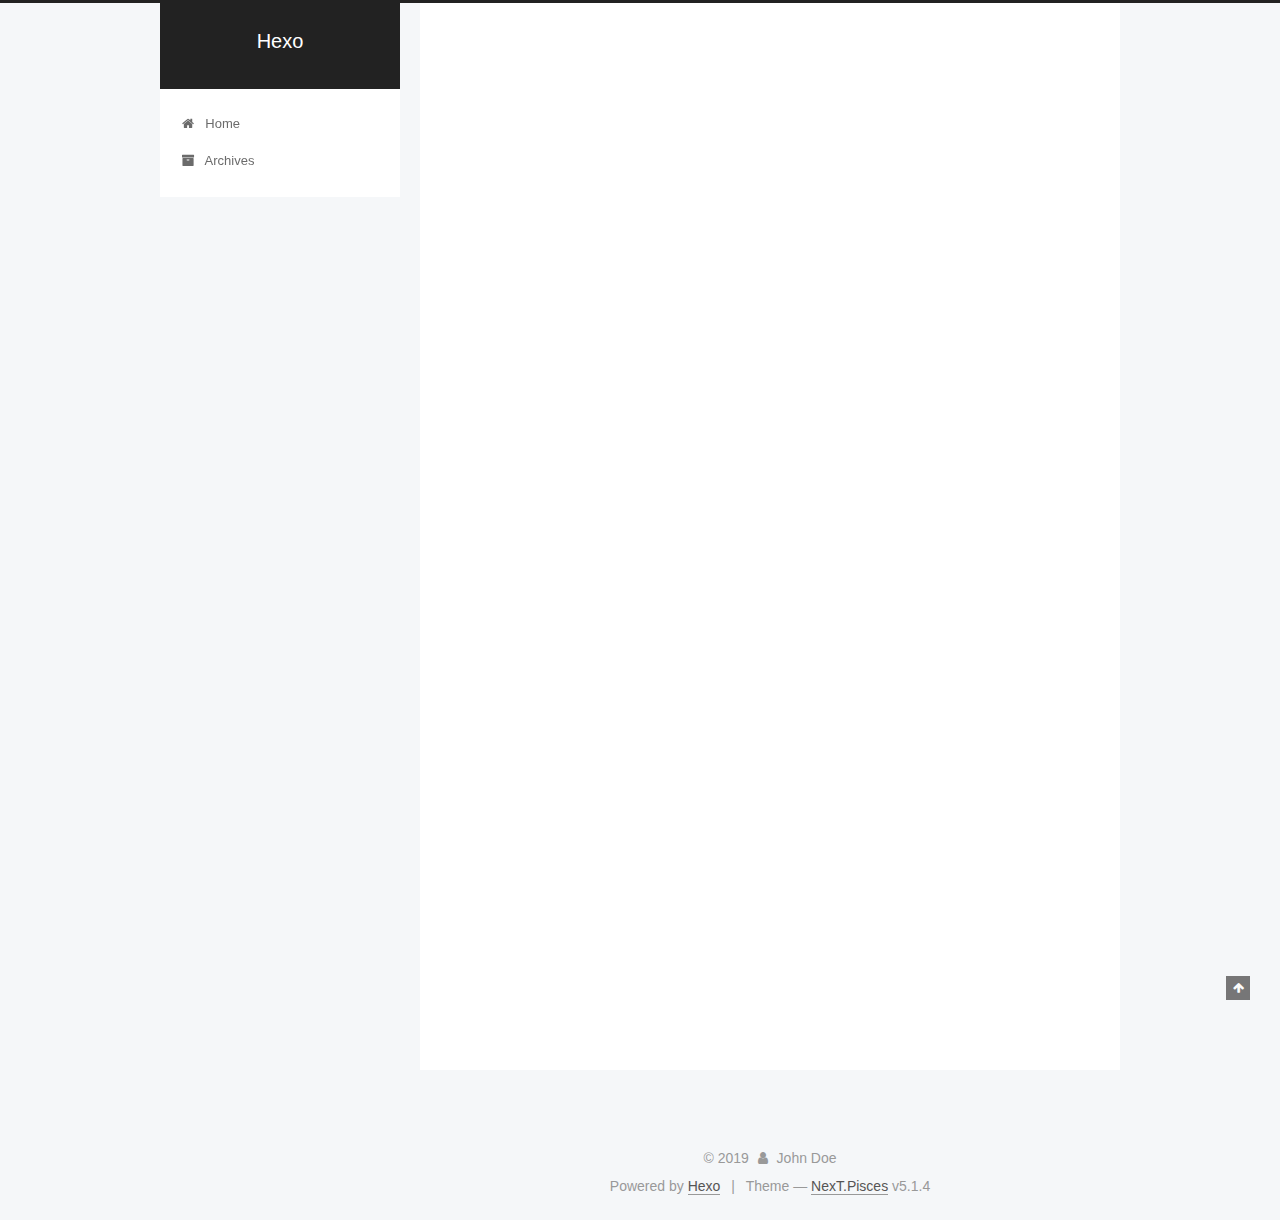
<file: index.html>
<!DOCTYPE html>



  


<html class="theme-next pisces use-motion" lang="en">
<head><meta name="generator" content="Hexo 3.9.0">
  <meta charset="UTF-8">
<meta http-equiv="X-UA-Compatible" content="IE=edge">
<meta name="viewport" content="width=device-width, initial-scale=1, maximum-scale=1">
<meta name="theme-color" content="#222">









<meta http-equiv="Cache-Control" content="no-transform">
<meta http-equiv="Cache-Control" content="no-siteapp">
















  
  
  <link href="/lib/fancybox/source/jquery.fancybox.css?v=2.1.5" rel="stylesheet" type="text/css">







<link href="/lib/font-awesome/css/font-awesome.min.css?v=4.6.2" rel="stylesheet" type="text/css">

<link href="/css/main.css?v=5.1.4" rel="stylesheet" type="text/css">


  <link rel="apple-touch-icon" sizes="180x180" href="/images/apple-touch-icon-next.png?v=5.1.4">


  <link rel="icon" type="image/png" sizes="32x32" href="/images/favicon-32x32-next.png?v=5.1.4">


  <link rel="icon" type="image/png" sizes="16x16" href="/images/favicon-16x16-next.png?v=5.1.4">


  <link rel="mask-icon" href="/images/logo.svg?v=5.1.4" color="#222">





  <meta name="keywords" content="Hexo, NexT">










<meta property="og:type" content="website">
<meta property="og:title" content="Hexo">
<meta property="og:url" content="http://yoursite.com/index.html">
<meta property="og:site_name" content="Hexo">
<meta property="og:locale" content="en">
<meta name="twitter:card" content="summary">
<meta name="twitter:title" content="Hexo">



<script type="text/javascript" id="hexo.configurations">
  var NexT = window.NexT || {};
  var CONFIG = {
    root: '/',
    scheme: 'Pisces',
    version: '5.1.4',
    sidebar: {"position":"left","display":"post","offset":12,"b2t":false,"scrollpercent":false,"onmobile":false},
    fancybox: true,
    tabs: true,
    motion: {"enable":true,"async":false,"transition":{"post_block":"fadeIn","post_header":"slideDownIn","post_body":"slideDownIn","coll_header":"slideLeftIn","sidebar":"slideUpIn"}},
    duoshuo: {
      userId: '0',
      author: 'Author'
    },
    algolia: {
      applicationID: '',
      apiKey: '',
      indexName: '',
      hits: {"per_page":10},
      labels: {"input_placeholder":"Search for Posts","hits_empty":"We didn't find any results for the search: ${query}","hits_stats":"${hits} results found in ${time} ms"}
    }
  };
</script>



  <link rel="canonical" href="http://yoursite.com/">





  <title>Hexo</title>
  








</head>

<body itemscope itemtype="http://schema.org/WebPage" lang="en">

  
  
    
  

  <div class="container sidebar-position-left 
  page-home">
    <div class="headband"></div>

    <header id="header" class="header" itemscope itemtype="http://schema.org/WPHeader">
      <div class="header-inner"><div class="site-brand-wrapper">
  <div class="site-meta ">
    

    <div class="custom-logo-site-title">
      <a href="/" class="brand" rel="start">
        <span class="logo-line-before"><i></i></span>
        <span class="site-title">Hexo</span>
        <span class="logo-line-after"><i></i></span>
      </a>
    </div>
      
        <p class="site-subtitle"></p>
      
  </div>

  <div class="site-nav-toggle">
    <button>
      <span class="btn-bar"></span>
      <span class="btn-bar"></span>
      <span class="btn-bar"></span>
    </button>
  </div>
</div>

<nav class="site-nav">
  

  
    <ul id="menu" class="menu">
      
        
        <li class="menu-item menu-item-home">
          <a href="/" rel="section">
            
              <i class="menu-item-icon fa fa-fw fa-home"></i> <br>
            
            Home
          </a>
        </li>
      
        
        <li class="menu-item menu-item-archives">
          <a href="/archives/" rel="section">
            
              <i class="menu-item-icon fa fa-fw fa-archive"></i> <br>
            
            Archives
          </a>
        </li>
      

      
    </ul>
  

  
</nav>



 </div>
    </header>

    <main id="main" class="main">
      <div class="main-inner">
        <div class="content-wrap">
          <div id="content" class="content">
            
  <section id="posts" class="posts-expand">
    
      

  

  
  
  

  <article class="post post-type-normal" itemscope itemtype="http://schema.org/Article">
  
  
  
  <div class="post-block">
    <link itemprop="mainEntityOfPage" href="http://yoursite.com/2019/08/12/hello-world/">

    <span hidden itemprop="author" itemscope itemtype="http://schema.org/Person">
      <meta itemprop="name" content="John Doe">
      <meta itemprop="description" content>
      <meta itemprop="image" content="/images/avatar.gif">
    </span>

    <span hidden itemprop="publisher" itemscope itemtype="http://schema.org/Organization">
      <meta itemprop="name" content="Hexo">
    </span>

    
      <header class="post-header">

        
        
          <h1 class="post-title" itemprop="name headline">
                
                <a class="post-title-link" href="/2019/08/12/hello-world/" itemprop="url">Hello World</a></h1>
        

        <div class="post-meta">
          <span class="post-time">
            
              <span class="post-meta-item-icon">
                <i class="fa fa-calendar-o"></i>
              </span>
              
                <span class="post-meta-item-text">Posted on</span>
              
              <time title="Post created" itemprop="dateCreated datePublished" datetime="2019-08-12T00:41:20+08:00">
                2019-08-12
              </time>
            

            

            
          </span>

          

          
            
          

          
          

          

          

          

        </div>
      </header>
    

    
    
    
    <div class="post-body" itemprop="articleBody">

      
      

      
        
          
            <p>Welcome to <a href="https://hexo.io/" target="_blank" rel="noopener">Hexo</a>! This is your very first post. Check <a href="https://hexo.io/docs/" target="_blank" rel="noopener">documentation</a> for more info. If you get any problems when using Hexo, you can find the answer in <a href="https://hexo.io/docs/troubleshooting.html" target="_blank" rel="noopener">troubleshooting</a> or you can ask me on <a href="https://github.com/hexojs/hexo/issues" target="_blank" rel="noopener">GitHub</a>.</p>
<h2 id="Quick-Start"><a href="#Quick-Start" class="headerlink" title="Quick Start"></a>Quick Start</h2><h3 id="Create-a-new-post"><a href="#Create-a-new-post" class="headerlink" title="Create a new post"></a>Create a new post</h3><figure class="highlight bash"><table><tr><td class="gutter"><pre><span class="line">1</span><br></pre></td><td class="code"><pre><span class="line">$ hexo new <span class="string">"My New Post"</span></span><br></pre></td></tr></table></figure>

<p>More info: <a href="https://hexo.io/docs/writing.html" target="_blank" rel="noopener">Writing</a></p>
<h3 id="Run-server"><a href="#Run-server" class="headerlink" title="Run server"></a>Run server</h3><figure class="highlight bash"><table><tr><td class="gutter"><pre><span class="line">1</span><br></pre></td><td class="code"><pre><span class="line">$ hexo server</span><br></pre></td></tr></table></figure>

<p>More info: <a href="https://hexo.io/docs/server.html" target="_blank" rel="noopener">Server</a></p>
<h3 id="Generate-static-files"><a href="#Generate-static-files" class="headerlink" title="Generate static files"></a>Generate static files</h3><figure class="highlight bash"><table><tr><td class="gutter"><pre><span class="line">1</span><br></pre></td><td class="code"><pre><span class="line">$ hexo generate</span><br></pre></td></tr></table></figure>

<p>More info: <a href="https://hexo.io/docs/generating.html" target="_blank" rel="noopener">Generating</a></p>
<h3 id="Deploy-to-remote-sites"><a href="#Deploy-to-remote-sites" class="headerlink" title="Deploy to remote sites"></a>Deploy to remote sites</h3><figure class="highlight bash"><table><tr><td class="gutter"><pre><span class="line">1</span><br></pre></td><td class="code"><pre><span class="line">$ hexo deploy</span><br></pre></td></tr></table></figure>

<p>More info: <a href="https://hexo.io/docs/deployment.html" target="_blank" rel="noopener">Deployment</a></p>

          
        
      
    </div>
    
    
    

    

    

    

    <footer class="post-footer">
      

      

      

      
      
        <div class="post-eof"></div>
      
    </footer>
  </div>
  
  
  
  </article>


    
  </section>

  


          </div>
          


          

        </div>
        
          
  
  <div class="sidebar-toggle">
    <div class="sidebar-toggle-line-wrap">
      <span class="sidebar-toggle-line sidebar-toggle-line-first"></span>
      <span class="sidebar-toggle-line sidebar-toggle-line-middle"></span>
      <span class="sidebar-toggle-line sidebar-toggle-line-last"></span>
    </div>
  </div>

  <aside id="sidebar" class="sidebar">
    
    <div class="sidebar-inner">

      

      

      <section class="site-overview-wrap sidebar-panel sidebar-panel-active">
        <div class="site-overview">
          <div class="site-author motion-element" itemprop="author" itemscope itemtype="http://schema.org/Person">
            
              <p class="site-author-name" itemprop="name">John Doe</p>
              <p class="site-description motion-element" itemprop="description"></p>
          </div>

          <nav class="site-state motion-element">

            
              <div class="site-state-item site-state-posts">
              
                <a href="/archives/">
              
                  <span class="site-state-item-count">1</span>
                  <span class="site-state-item-name">posts</span>
                </a>
              </div>
            

            

            

          </nav>

          

          

          
          

          
          

          

        </div>
      </section>

      

      

    </div>
  </aside>


        
      </div>
    </main>

    <footer id="footer" class="footer">
      <div class="footer-inner">
        <div class="copyright">&copy; <span itemprop="copyrightYear">2019</span>
  <span class="with-love">
    <i class="fa fa-user"></i>
  </span>
  <span class="author" itemprop="copyrightHolder">John Doe</span>

  
</div>


  <div class="powered-by">Powered by <a class="theme-link" target="_blank" href="https://hexo.io">Hexo</a></div>



  <span class="post-meta-divider">|</span>



  <div class="theme-info">Theme &mdash; <a class="theme-link" target="_blank" href="https://github.com/iissnan/hexo-theme-next">NexT.Pisces</a> v5.1.4</div>




        







        
      </div>
    </footer>

    
      <div class="back-to-top">
        <i class="fa fa-arrow-up"></i>
        
      </div>
    

    

  </div>

  

<script type="text/javascript">
  if (Object.prototype.toString.call(window.Promise) !== '[object Function]') {
    window.Promise = null;
  }
</script>









  












  
  
    <script type="text/javascript" src="/lib/jquery/index.js?v=2.1.3"></script>
  

  
  
    <script type="text/javascript" src="/lib/fastclick/lib/fastclick.min.js?v=1.0.6"></script>
  

  
  
    <script type="text/javascript" src="/lib/jquery_lazyload/jquery.lazyload.js?v=1.9.7"></script>
  

  
  
    <script type="text/javascript" src="/lib/velocity/velocity.min.js?v=1.2.1"></script>
  

  
  
    <script type="text/javascript" src="/lib/velocity/velocity.ui.min.js?v=1.2.1"></script>
  

  
  
    <script type="text/javascript" src="/lib/fancybox/source/jquery.fancybox.pack.js?v=2.1.5"></script>
  


  


  <script type="text/javascript" src="/js/src/utils.js?v=5.1.4"></script>

  <script type="text/javascript" src="/js/src/motion.js?v=5.1.4"></script>



  
  


  <script type="text/javascript" src="/js/src/affix.js?v=5.1.4"></script>

  <script type="text/javascript" src="/js/src/schemes/pisces.js?v=5.1.4"></script>



  

  


  <script type="text/javascript" src="/js/src/bootstrap.js?v=5.1.4"></script>



  


  




	





  





  












  





  

  

  

  
  

  

  

  

</body>
</html>
</file>
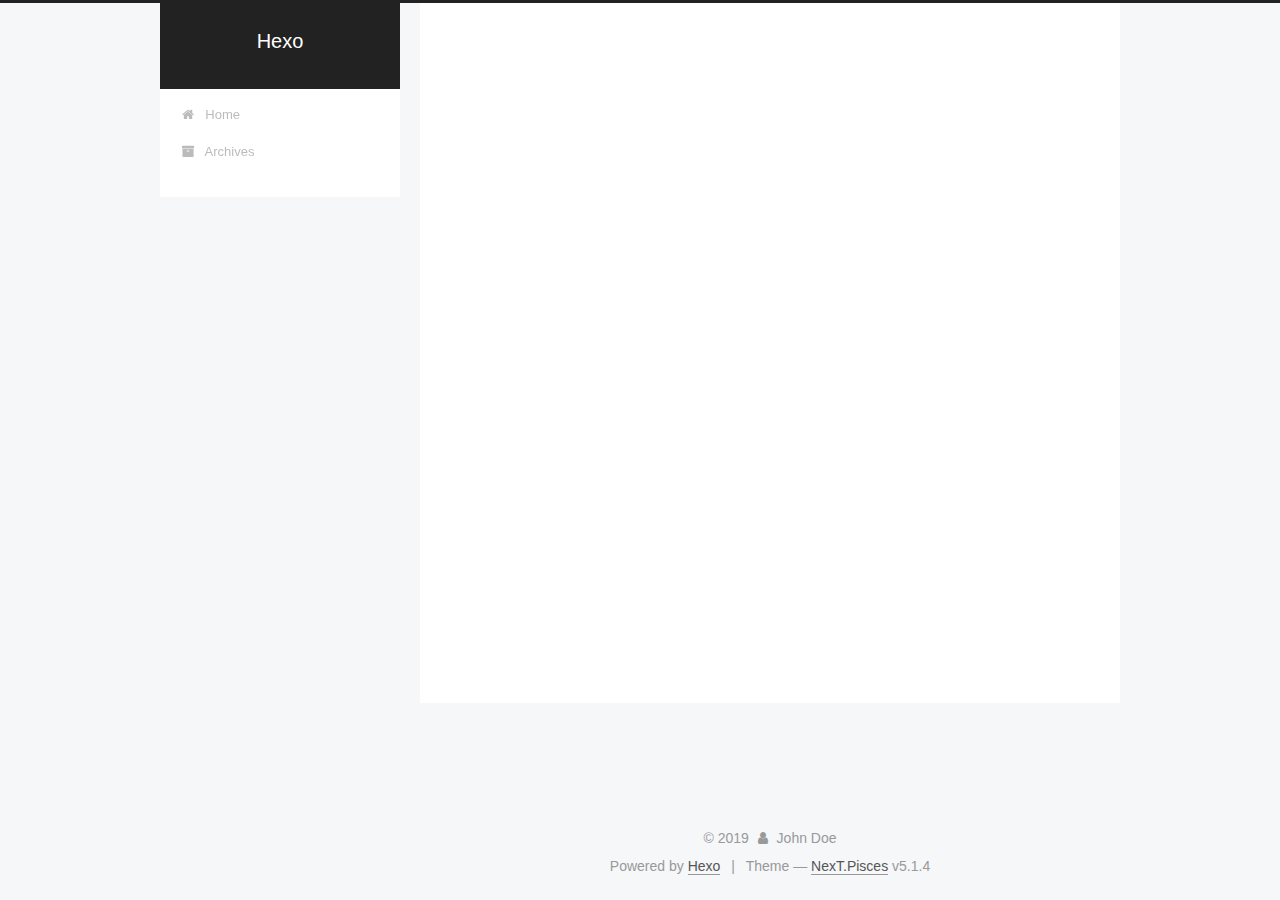
<file: archives/index.html>
<!DOCTYPE html>



  


<html class="theme-next pisces use-motion" lang="en">
<head><meta name="generator" content="Hexo 3.9.0">
  <meta charset="UTF-8">
<meta http-equiv="X-UA-Compatible" content="IE=edge">
<meta name="viewport" content="width=device-width, initial-scale=1, maximum-scale=1">
<meta name="theme-color" content="#222">









<meta http-equiv="Cache-Control" content="no-transform">
<meta http-equiv="Cache-Control" content="no-siteapp">
















  
  
  <link href="/lib/fancybox/source/jquery.fancybox.css?v=2.1.5" rel="stylesheet" type="text/css">







<link href="/lib/font-awesome/css/font-awesome.min.css?v=4.6.2" rel="stylesheet" type="text/css">

<link href="/css/main.css?v=5.1.4" rel="stylesheet" type="text/css">


  <link rel="apple-touch-icon" sizes="180x180" href="/images/apple-touch-icon-next.png?v=5.1.4">


  <link rel="icon" type="image/png" sizes="32x32" href="/images/favicon-32x32-next.png?v=5.1.4">


  <link rel="icon" type="image/png" sizes="16x16" href="/images/favicon-16x16-next.png?v=5.1.4">


  <link rel="mask-icon" href="/images/logo.svg?v=5.1.4" color="#222">





  <meta name="keywords" content="Hexo, NexT">










<meta property="og:type" content="website">
<meta property="og:title" content="Hexo">
<meta property="og:url" content="http://yoursite.com/archives/index.html">
<meta property="og:site_name" content="Hexo">
<meta property="og:locale" content="en">
<meta name="twitter:card" content="summary">
<meta name="twitter:title" content="Hexo">



<script type="text/javascript" id="hexo.configurations">
  var NexT = window.NexT || {};
  var CONFIG = {
    root: '/',
    scheme: 'Pisces',
    version: '5.1.4',
    sidebar: {"position":"left","display":"post","offset":12,"b2t":false,"scrollpercent":false,"onmobile":false},
    fancybox: true,
    tabs: true,
    motion: {"enable":true,"async":false,"transition":{"post_block":"fadeIn","post_header":"slideDownIn","post_body":"slideDownIn","coll_header":"slideLeftIn","sidebar":"slideUpIn"}},
    duoshuo: {
      userId: '0',
      author: 'Author'
    },
    algolia: {
      applicationID: '',
      apiKey: '',
      indexName: '',
      hits: {"per_page":10},
      labels: {"input_placeholder":"Search for Posts","hits_empty":"We didn't find any results for the search: ${query}","hits_stats":"${hits} results found in ${time} ms"}
    }
  };
</script>



  <link rel="canonical" href="http://yoursite.com/archives/">





  <title>Archive | Hexo</title>
  








</head>

<body itemscope itemtype="http://schema.org/WebPage" lang="en">

  
  
    
  

  <div class="container sidebar-position-left page-archive">
    <div class="headband"></div>

    <header id="header" class="header" itemscope itemtype="http://schema.org/WPHeader">
      <div class="header-inner"><div class="site-brand-wrapper">
  <div class="site-meta ">
    

    <div class="custom-logo-site-title">
      <a href="/" class="brand" rel="start">
        <span class="logo-line-before"><i></i></span>
        <span class="site-title">Hexo</span>
        <span class="logo-line-after"><i></i></span>
      </a>
    </div>
      
        <p class="site-subtitle"></p>
      
  </div>

  <div class="site-nav-toggle">
    <button>
      <span class="btn-bar"></span>
      <span class="btn-bar"></span>
      <span class="btn-bar"></span>
    </button>
  </div>
</div>

<nav class="site-nav">
  

  
    <ul id="menu" class="menu">
      
        
        <li class="menu-item menu-item-home">
          <a href="/" rel="section">
            
              <i class="menu-item-icon fa fa-fw fa-home"></i> <br>
            
            Home
          </a>
        </li>
      
        
        <li class="menu-item menu-item-archives">
          <a href="/archives/" rel="section">
            
              <i class="menu-item-icon fa fa-fw fa-archive"></i> <br>
            
            Archives
          </a>
        </li>
      

      
    </ul>
  

  
</nav>



 </div>
    </header>

    <main id="main" class="main">
      <div class="main-inner">
        <div class="content-wrap">
          <div id="content" class="content">
            

  
  
  
  <div class="post-block archive">
    <div id="posts" class="posts-collapse">
      <span class="archive-move-on"></span>

      <span class="archive-page-counter">
        
        
        
          
        
        Um..! 1 post. Keep on posting.
      </span>

      

        
        
        

        
          
          <div class="collection-title">
            <h1 class="archive-year" id="archive-year-2019">2019</h1>
          </div>
        
        

        

  <article class="post post-type-normal" itemscope itemtype="http://schema.org/Article">
    <header class="post-header">

      <h2 class="post-title">
        
            <a class="post-title-link" href="/2019/08/12/hello-world/" itemprop="url">
              
                <span itemprop="name">Hello World</span>
              
            </a>
        
      </h2>

      <div class="post-meta">
        <time class="post-time" itemprop="dateCreated" datetime="2019-08-12T00:41:20+08:00" content="2019-08-12">
          08-12
        </time>
      </div>

    </header>
  </article>



      

    </div>
  </div>
  
  
  

  



          </div>
          


          

        </div>
        
          
  
  <div class="sidebar-toggle">
    <div class="sidebar-toggle-line-wrap">
      <span class="sidebar-toggle-line sidebar-toggle-line-first"></span>
      <span class="sidebar-toggle-line sidebar-toggle-line-middle"></span>
      <span class="sidebar-toggle-line sidebar-toggle-line-last"></span>
    </div>
  </div>

  <aside id="sidebar" class="sidebar">
    
    <div class="sidebar-inner">

      

      

      <section class="site-overview-wrap sidebar-panel sidebar-panel-active">
        <div class="site-overview">
          <div class="site-author motion-element" itemprop="author" itemscope itemtype="http://schema.org/Person">
            
              <p class="site-author-name" itemprop="name">John Doe</p>
              <p class="site-description motion-element" itemprop="description"></p>
          </div>

          <nav class="site-state motion-element">

            
              <div class="site-state-item site-state-posts">
              
                <a href="/archives/">
              
                  <span class="site-state-item-count">1</span>
                  <span class="site-state-item-name">posts</span>
                </a>
              </div>
            

            

            

          </nav>

          

          

          
          

          
          

          

        </div>
      </section>

      

      

    </div>
  </aside>


        
      </div>
    </main>

    <footer id="footer" class="footer">
      <div class="footer-inner">
        <div class="copyright">&copy; <span itemprop="copyrightYear">2019</span>
  <span class="with-love">
    <i class="fa fa-user"></i>
  </span>
  <span class="author" itemprop="copyrightHolder">John Doe</span>

  
</div>


  <div class="powered-by">Powered by <a class="theme-link" target="_blank" href="https://hexo.io">Hexo</a></div>



  <span class="post-meta-divider">|</span>



  <div class="theme-info">Theme &mdash; <a class="theme-link" target="_blank" href="https://github.com/iissnan/hexo-theme-next">NexT.Pisces</a> v5.1.4</div>




        







        
      </div>
    </footer>

    
      <div class="back-to-top">
        <i class="fa fa-arrow-up"></i>
        
      </div>
    

    

  </div>

  

<script type="text/javascript">
  if (Object.prototype.toString.call(window.Promise) !== '[object Function]') {
    window.Promise = null;
  }
</script>









  












  
  
    <script type="text/javascript" src="/lib/jquery/index.js?v=2.1.3"></script>
  

  
  
    <script type="text/javascript" src="/lib/fastclick/lib/fastclick.min.js?v=1.0.6"></script>
  

  
  
    <script type="text/javascript" src="/lib/jquery_lazyload/jquery.lazyload.js?v=1.9.7"></script>
  

  
  
    <script type="text/javascript" src="/lib/velocity/velocity.min.js?v=1.2.1"></script>
  

  
  
    <script type="text/javascript" src="/lib/velocity/velocity.ui.min.js?v=1.2.1"></script>
  

  
  
    <script type="text/javascript" src="/lib/fancybox/source/jquery.fancybox.pack.js?v=2.1.5"></script>
  


  


  <script type="text/javascript" src="/js/src/utils.js?v=5.1.4"></script>

  <script type="text/javascript" src="/js/src/motion.js?v=5.1.4"></script>



  
  


  <script type="text/javascript" src="/js/src/affix.js?v=5.1.4"></script>

  <script type="text/javascript" src="/js/src/schemes/pisces.js?v=5.1.4"></script>



  

  


  <script type="text/javascript" src="/js/src/bootstrap.js?v=5.1.4"></script>



  


  




	





  





  












  





  

  

  

  
  

  

  

  

</body>
</html>
</file>
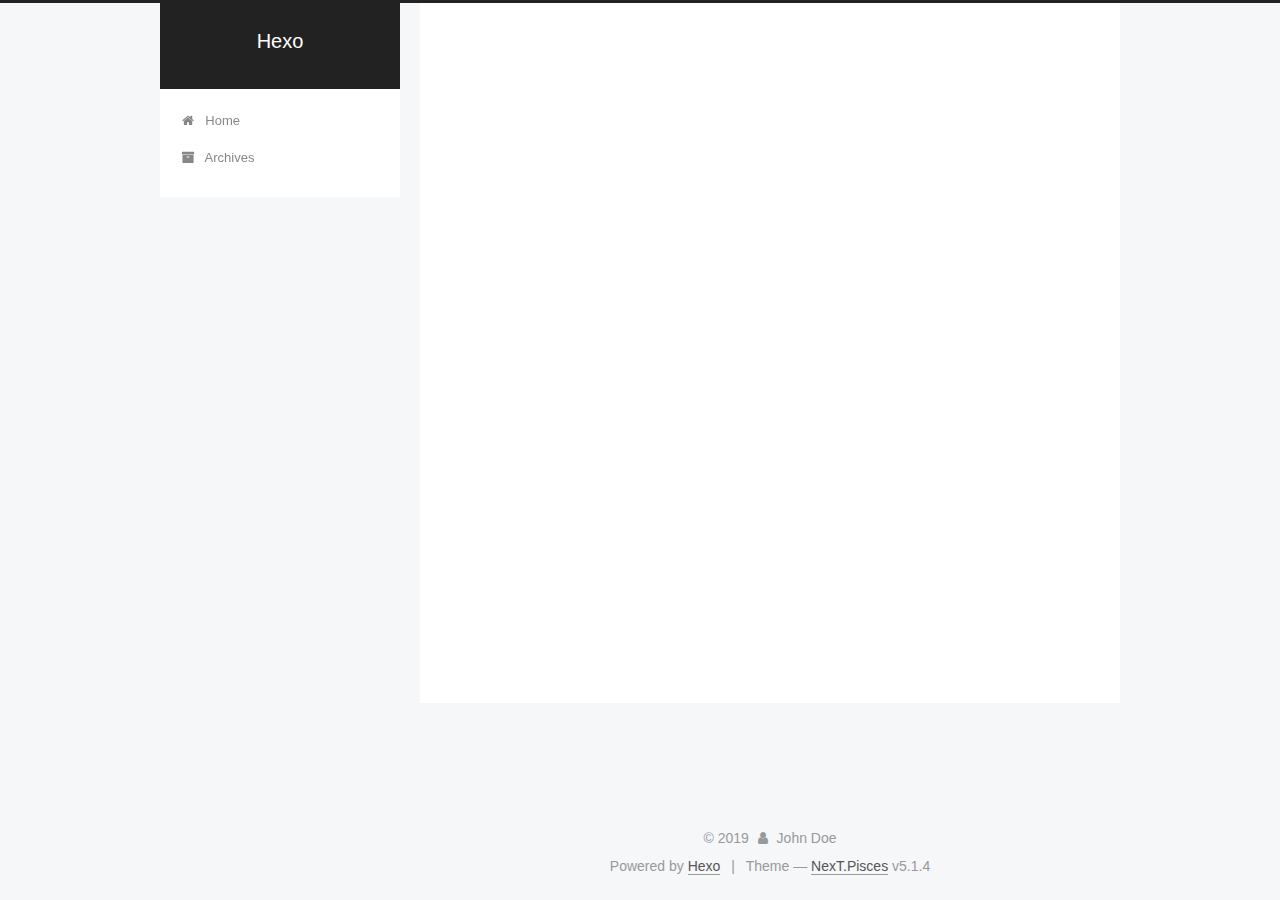
<file: archives/2019/index.html>
<!DOCTYPE html>



  


<html class="theme-next pisces use-motion" lang="en">
<head><meta name="generator" content="Hexo 3.9.0">
  <meta charset="UTF-8">
<meta http-equiv="X-UA-Compatible" content="IE=edge">
<meta name="viewport" content="width=device-width, initial-scale=1, maximum-scale=1">
<meta name="theme-color" content="#222">









<meta http-equiv="Cache-Control" content="no-transform">
<meta http-equiv="Cache-Control" content="no-siteapp">
















  
  
  <link href="/lib/fancybox/source/jquery.fancybox.css?v=2.1.5" rel="stylesheet" type="text/css">







<link href="/lib/font-awesome/css/font-awesome.min.css?v=4.6.2" rel="stylesheet" type="text/css">

<link href="/css/main.css?v=5.1.4" rel="stylesheet" type="text/css">


  <link rel="apple-touch-icon" sizes="180x180" href="/images/apple-touch-icon-next.png?v=5.1.4">


  <link rel="icon" type="image/png" sizes="32x32" href="/images/favicon-32x32-next.png?v=5.1.4">


  <link rel="icon" type="image/png" sizes="16x16" href="/images/favicon-16x16-next.png?v=5.1.4">


  <link rel="mask-icon" href="/images/logo.svg?v=5.1.4" color="#222">





  <meta name="keywords" content="Hexo, NexT">










<meta property="og:type" content="website">
<meta property="og:title" content="Hexo">
<meta property="og:url" content="http://yoursite.com/archives/2019/index.html">
<meta property="og:site_name" content="Hexo">
<meta property="og:locale" content="en">
<meta name="twitter:card" content="summary">
<meta name="twitter:title" content="Hexo">



<script type="text/javascript" id="hexo.configurations">
  var NexT = window.NexT || {};
  var CONFIG = {
    root: '/',
    scheme: 'Pisces',
    version: '5.1.4',
    sidebar: {"position":"left","display":"post","offset":12,"b2t":false,"scrollpercent":false,"onmobile":false},
    fancybox: true,
    tabs: true,
    motion: {"enable":true,"async":false,"transition":{"post_block":"fadeIn","post_header":"slideDownIn","post_body":"slideDownIn","coll_header":"slideLeftIn","sidebar":"slideUpIn"}},
    duoshuo: {
      userId: '0',
      author: 'Author'
    },
    algolia: {
      applicationID: '',
      apiKey: '',
      indexName: '',
      hits: {"per_page":10},
      labels: {"input_placeholder":"Search for Posts","hits_empty":"We didn't find any results for the search: ${query}","hits_stats":"${hits} results found in ${time} ms"}
    }
  };
</script>



  <link rel="canonical" href="http://yoursite.com/archives/2019/">





  <title>Archive | Hexo</title>
  








</head>

<body itemscope itemtype="http://schema.org/WebPage" lang="en">

  
  
    
  

  <div class="container sidebar-position-left page-archive">
    <div class="headband"></div>

    <header id="header" class="header" itemscope itemtype="http://schema.org/WPHeader">
      <div class="header-inner"><div class="site-brand-wrapper">
  <div class="site-meta ">
    

    <div class="custom-logo-site-title">
      <a href="/" class="brand" rel="start">
        <span class="logo-line-before"><i></i></span>
        <span class="site-title">Hexo</span>
        <span class="logo-line-after"><i></i></span>
      </a>
    </div>
      
        <p class="site-subtitle"></p>
      
  </div>

  <div class="site-nav-toggle">
    <button>
      <span class="btn-bar"></span>
      <span class="btn-bar"></span>
      <span class="btn-bar"></span>
    </button>
  </div>
</div>

<nav class="site-nav">
  

  
    <ul id="menu" class="menu">
      
        
        <li class="menu-item menu-item-home">
          <a href="/" rel="section">
            
              <i class="menu-item-icon fa fa-fw fa-home"></i> <br>
            
            Home
          </a>
        </li>
      
        
        <li class="menu-item menu-item-archives">
          <a href="/archives/" rel="section">
            
              <i class="menu-item-icon fa fa-fw fa-archive"></i> <br>
            
            Archives
          </a>
        </li>
      

      
    </ul>
  

  
</nav>



 </div>
    </header>

    <main id="main" class="main">
      <div class="main-inner">
        <div class="content-wrap">
          <div id="content" class="content">
            

  
  
  
  <div class="post-block archive">
    <div id="posts" class="posts-collapse">
      <span class="archive-move-on"></span>

      <span class="archive-page-counter">
        
        
        
          
        
        Um..! 1 post. Keep on posting.
      </span>

      

        
        
        

        
          
          <div class="collection-title">
            <h1 class="archive-year" id="archive-year-2019">2019</h1>
          </div>
        
        

        

  <article class="post post-type-normal" itemscope itemtype="http://schema.org/Article">
    <header class="post-header">

      <h2 class="post-title">
        
            <a class="post-title-link" href="/2019/08/12/hello-world/" itemprop="url">
              
                <span itemprop="name">Hello World</span>
              
            </a>
        
      </h2>

      <div class="post-meta">
        <time class="post-time" itemprop="dateCreated" datetime="2019-08-12T00:41:20+08:00" content="2019-08-12">
          08-12
        </time>
      </div>

    </header>
  </article>



      

    </div>
  </div>
  
  
  

  



          </div>
          


          

        </div>
        
          
  
  <div class="sidebar-toggle">
    <div class="sidebar-toggle-line-wrap">
      <span class="sidebar-toggle-line sidebar-toggle-line-first"></span>
      <span class="sidebar-toggle-line sidebar-toggle-line-middle"></span>
      <span class="sidebar-toggle-line sidebar-toggle-line-last"></span>
    </div>
  </div>

  <aside id="sidebar" class="sidebar">
    
    <div class="sidebar-inner">

      

      

      <section class="site-overview-wrap sidebar-panel sidebar-panel-active">
        <div class="site-overview">
          <div class="site-author motion-element" itemprop="author" itemscope itemtype="http://schema.org/Person">
            
              <p class="site-author-name" itemprop="name">John Doe</p>
              <p class="site-description motion-element" itemprop="description"></p>
          </div>

          <nav class="site-state motion-element">

            
              <div class="site-state-item site-state-posts">
              
                <a href="/archives/">
              
                  <span class="site-state-item-count">1</span>
                  <span class="site-state-item-name">posts</span>
                </a>
              </div>
            

            

            

          </nav>

          

          

          
          

          
          

          

        </div>
      </section>

      

      

    </div>
  </aside>


        
      </div>
    </main>

    <footer id="footer" class="footer">
      <div class="footer-inner">
        <div class="copyright">&copy; <span itemprop="copyrightYear">2019</span>
  <span class="with-love">
    <i class="fa fa-user"></i>
  </span>
  <span class="author" itemprop="copyrightHolder">John Doe</span>

  
</div>


  <div class="powered-by">Powered by <a class="theme-link" target="_blank" href="https://hexo.io">Hexo</a></div>



  <span class="post-meta-divider">|</span>



  <div class="theme-info">Theme &mdash; <a class="theme-link" target="_blank" href="https://github.com/iissnan/hexo-theme-next">NexT.Pisces</a> v5.1.4</div>




        







        
      </div>
    </footer>

    
      <div class="back-to-top">
        <i class="fa fa-arrow-up"></i>
        
      </div>
    

    

  </div>

  

<script type="text/javascript">
  if (Object.prototype.toString.call(window.Promise) !== '[object Function]') {
    window.Promise = null;
  }
</script>









  












  
  
    <script type="text/javascript" src="/lib/jquery/index.js?v=2.1.3"></script>
  

  
  
    <script type="text/javascript" src="/lib/fastclick/lib/fastclick.min.js?v=1.0.6"></script>
  

  
  
    <script type="text/javascript" src="/lib/jquery_lazyload/jquery.lazyload.js?v=1.9.7"></script>
  

  
  
    <script type="text/javascript" src="/lib/velocity/velocity.min.js?v=1.2.1"></script>
  

  
  
    <script type="text/javascript" src="/lib/velocity/velocity.ui.min.js?v=1.2.1"></script>
  

  
  
    <script type="text/javascript" src="/lib/fancybox/source/jquery.fancybox.pack.js?v=2.1.5"></script>
  


  


  <script type="text/javascript" src="/js/src/utils.js?v=5.1.4"></script>

  <script type="text/javascript" src="/js/src/motion.js?v=5.1.4"></script>



  
  


  <script type="text/javascript" src="/js/src/affix.js?v=5.1.4"></script>

  <script type="text/javascript" src="/js/src/schemes/pisces.js?v=5.1.4"></script>



  

  


  <script type="text/javascript" src="/js/src/bootstrap.js?v=5.1.4"></script>



  


  




	





  





  












  





  

  

  

  
  

  

  

  

</body>
</html>
</file>
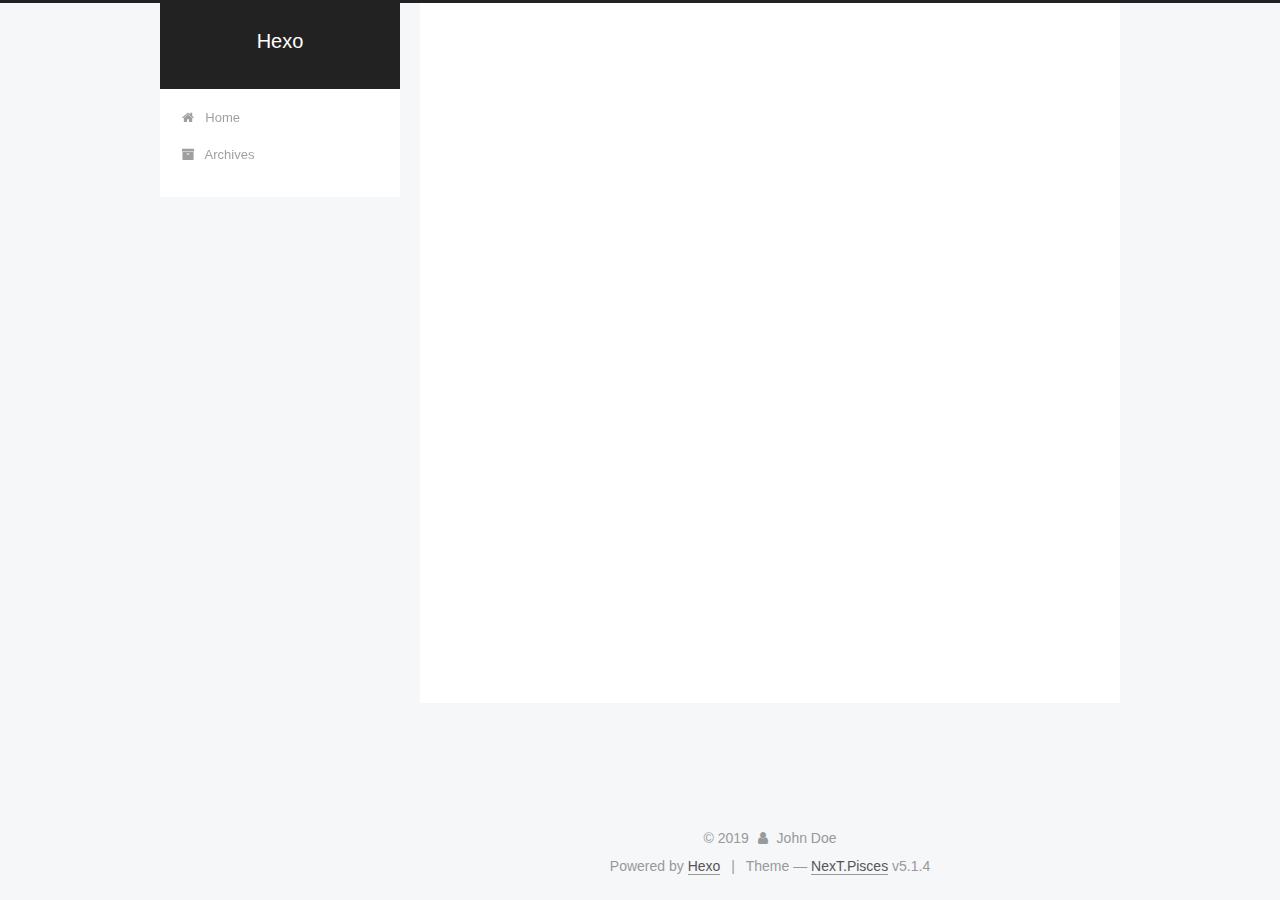
<file: archives/2019/08/index.html>
<!DOCTYPE html>



  


<html class="theme-next pisces use-motion" lang="en">
<head><meta name="generator" content="Hexo 3.9.0">
  <meta charset="UTF-8">
<meta http-equiv="X-UA-Compatible" content="IE=edge">
<meta name="viewport" content="width=device-width, initial-scale=1, maximum-scale=1">
<meta name="theme-color" content="#222">









<meta http-equiv="Cache-Control" content="no-transform">
<meta http-equiv="Cache-Control" content="no-siteapp">
















  
  
  <link href="/lib/fancybox/source/jquery.fancybox.css?v=2.1.5" rel="stylesheet" type="text/css">







<link href="/lib/font-awesome/css/font-awesome.min.css?v=4.6.2" rel="stylesheet" type="text/css">

<link href="/css/main.css?v=5.1.4" rel="stylesheet" type="text/css">


  <link rel="apple-touch-icon" sizes="180x180" href="/images/apple-touch-icon-next.png?v=5.1.4">


  <link rel="icon" type="image/png" sizes="32x32" href="/images/favicon-32x32-next.png?v=5.1.4">


  <link rel="icon" type="image/png" sizes="16x16" href="/images/favicon-16x16-next.png?v=5.1.4">


  <link rel="mask-icon" href="/images/logo.svg?v=5.1.4" color="#222">





  <meta name="keywords" content="Hexo, NexT">










<meta property="og:type" content="website">
<meta property="og:title" content="Hexo">
<meta property="og:url" content="http://yoursite.com/archives/2019/08/index.html">
<meta property="og:site_name" content="Hexo">
<meta property="og:locale" content="en">
<meta name="twitter:card" content="summary">
<meta name="twitter:title" content="Hexo">



<script type="text/javascript" id="hexo.configurations">
  var NexT = window.NexT || {};
  var CONFIG = {
    root: '/',
    scheme: 'Pisces',
    version: '5.1.4',
    sidebar: {"position":"left","display":"post","offset":12,"b2t":false,"scrollpercent":false,"onmobile":false},
    fancybox: true,
    tabs: true,
    motion: {"enable":true,"async":false,"transition":{"post_block":"fadeIn","post_header":"slideDownIn","post_body":"slideDownIn","coll_header":"slideLeftIn","sidebar":"slideUpIn"}},
    duoshuo: {
      userId: '0',
      author: 'Author'
    },
    algolia: {
      applicationID: '',
      apiKey: '',
      indexName: '',
      hits: {"per_page":10},
      labels: {"input_placeholder":"Search for Posts","hits_empty":"We didn't find any results for the search: ${query}","hits_stats":"${hits} results found in ${time} ms"}
    }
  };
</script>



  <link rel="canonical" href="http://yoursite.com/archives/2019/08/">





  <title>Archive | Hexo</title>
  








</head>

<body itemscope itemtype="http://schema.org/WebPage" lang="en">

  
  
    
  

  <div class="container sidebar-position-left page-archive">
    <div class="headband"></div>

    <header id="header" class="header" itemscope itemtype="http://schema.org/WPHeader">
      <div class="header-inner"><div class="site-brand-wrapper">
  <div class="site-meta ">
    

    <div class="custom-logo-site-title">
      <a href="/" class="brand" rel="start">
        <span class="logo-line-before"><i></i></span>
        <span class="site-title">Hexo</span>
        <span class="logo-line-after"><i></i></span>
      </a>
    </div>
      
        <p class="site-subtitle"></p>
      
  </div>

  <div class="site-nav-toggle">
    <button>
      <span class="btn-bar"></span>
      <span class="btn-bar"></span>
      <span class="btn-bar"></span>
    </button>
  </div>
</div>

<nav class="site-nav">
  

  
    <ul id="menu" class="menu">
      
        
        <li class="menu-item menu-item-home">
          <a href="/" rel="section">
            
              <i class="menu-item-icon fa fa-fw fa-home"></i> <br>
            
            Home
          </a>
        </li>
      
        
        <li class="menu-item menu-item-archives">
          <a href="/archives/" rel="section">
            
              <i class="menu-item-icon fa fa-fw fa-archive"></i> <br>
            
            Archives
          </a>
        </li>
      

      
    </ul>
  

  
</nav>



 </div>
    </header>

    <main id="main" class="main">
      <div class="main-inner">
        <div class="content-wrap">
          <div id="content" class="content">
            

  
  
  
  <div class="post-block archive">
    <div id="posts" class="posts-collapse">
      <span class="archive-move-on"></span>

      <span class="archive-page-counter">
        
        
        
          
        
        Um..! 1 post. Keep on posting.
      </span>

      

        
        
        

        
          
          <div class="collection-title">
            <h1 class="archive-year" id="archive-year-2019">2019</h1>
          </div>
        
        

        

  <article class="post post-type-normal" itemscope itemtype="http://schema.org/Article">
    <header class="post-header">

      <h2 class="post-title">
        
            <a class="post-title-link" href="/2019/08/12/hello-world/" itemprop="url">
              
                <span itemprop="name">Hello World</span>
              
            </a>
        
      </h2>

      <div class="post-meta">
        <time class="post-time" itemprop="dateCreated" datetime="2019-08-12T00:41:20+08:00" content="2019-08-12">
          08-12
        </time>
      </div>

    </header>
  </article>



      

    </div>
  </div>
  
  
  

  



          </div>
          


          

        </div>
        
          
  
  <div class="sidebar-toggle">
    <div class="sidebar-toggle-line-wrap">
      <span class="sidebar-toggle-line sidebar-toggle-line-first"></span>
      <span class="sidebar-toggle-line sidebar-toggle-line-middle"></span>
      <span class="sidebar-toggle-line sidebar-toggle-line-last"></span>
    </div>
  </div>

  <aside id="sidebar" class="sidebar">
    
    <div class="sidebar-inner">

      

      

      <section class="site-overview-wrap sidebar-panel sidebar-panel-active">
        <div class="site-overview">
          <div class="site-author motion-element" itemprop="author" itemscope itemtype="http://schema.org/Person">
            
              <p class="site-author-name" itemprop="name">John Doe</p>
              <p class="site-description motion-element" itemprop="description"></p>
          </div>

          <nav class="site-state motion-element">

            
              <div class="site-state-item site-state-posts">
              
                <a href="/archives/">
              
                  <span class="site-state-item-count">1</span>
                  <span class="site-state-item-name">posts</span>
                </a>
              </div>
            

            

            

          </nav>

          

          

          
          

          
          

          

        </div>
      </section>

      

      

    </div>
  </aside>


        
      </div>
    </main>

    <footer id="footer" class="footer">
      <div class="footer-inner">
        <div class="copyright">&copy; <span itemprop="copyrightYear">2019</span>
  <span class="with-love">
    <i class="fa fa-user"></i>
  </span>
  <span class="author" itemprop="copyrightHolder">John Doe</span>

  
</div>


  <div class="powered-by">Powered by <a class="theme-link" target="_blank" href="https://hexo.io">Hexo</a></div>



  <span class="post-meta-divider">|</span>



  <div class="theme-info">Theme &mdash; <a class="theme-link" target="_blank" href="https://github.com/iissnan/hexo-theme-next">NexT.Pisces</a> v5.1.4</div>




        







        
      </div>
    </footer>

    
      <div class="back-to-top">
        <i class="fa fa-arrow-up"></i>
        
      </div>
    

    

  </div>

  

<script type="text/javascript">
  if (Object.prototype.toString.call(window.Promise) !== '[object Function]') {
    window.Promise = null;
  }
</script>









  












  
  
    <script type="text/javascript" src="/lib/jquery/index.js?v=2.1.3"></script>
  

  
  
    <script type="text/javascript" src="/lib/fastclick/lib/fastclick.min.js?v=1.0.6"></script>
  

  
  
    <script type="text/javascript" src="/lib/jquery_lazyload/jquery.lazyload.js?v=1.9.7"></script>
  

  
  
    <script type="text/javascript" src="/lib/velocity/velocity.min.js?v=1.2.1"></script>
  

  
  
    <script type="text/javascript" src="/lib/velocity/velocity.ui.min.js?v=1.2.1"></script>
  

  
  
    <script type="text/javascript" src="/lib/fancybox/source/jquery.fancybox.pack.js?v=2.1.5"></script>
  


  


  <script type="text/javascript" src="/js/src/utils.js?v=5.1.4"></script>

  <script type="text/javascript" src="/js/src/motion.js?v=5.1.4"></script>



  
  


  <script type="text/javascript" src="/js/src/affix.js?v=5.1.4"></script>

  <script type="text/javascript" src="/js/src/schemes/pisces.js?v=5.1.4"></script>



  

  


  <script type="text/javascript" src="/js/src/bootstrap.js?v=5.1.4"></script>



  


  




	





  





  












  





  

  

  

  
  

  

  

  

</body>
</html>
</file>
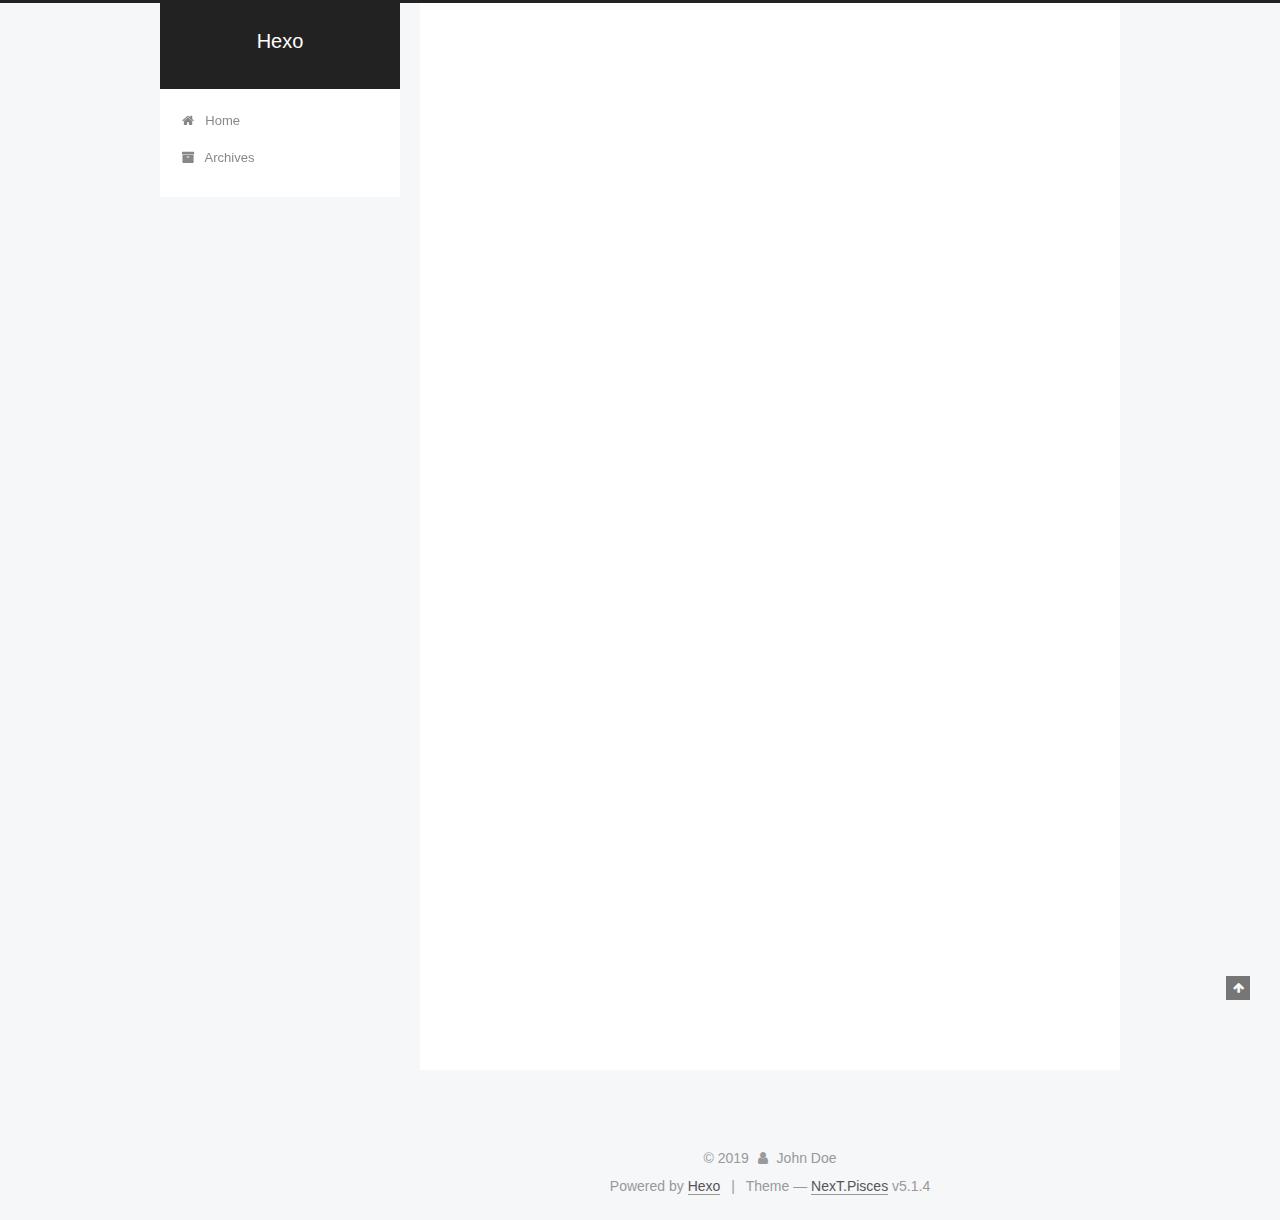
<file: 2019/08/12/hello-world/index.html>
<!DOCTYPE html>



  


<html class="theme-next pisces use-motion" lang="en">
<head><meta name="generator" content="Hexo 3.9.0">
  <meta charset="UTF-8">
<meta http-equiv="X-UA-Compatible" content="IE=edge">
<meta name="viewport" content="width=device-width, initial-scale=1, maximum-scale=1">
<meta name="theme-color" content="#222">









<meta http-equiv="Cache-Control" content="no-transform">
<meta http-equiv="Cache-Control" content="no-siteapp">
















  
  
  <link href="/lib/fancybox/source/jquery.fancybox.css?v=2.1.5" rel="stylesheet" type="text/css">







<link href="/lib/font-awesome/css/font-awesome.min.css?v=4.6.2" rel="stylesheet" type="text/css">

<link href="/css/main.css?v=5.1.4" rel="stylesheet" type="text/css">


  <link rel="apple-touch-icon" sizes="180x180" href="/images/apple-touch-icon-next.png?v=5.1.4">


  <link rel="icon" type="image/png" sizes="32x32" href="/images/favicon-32x32-next.png?v=5.1.4">


  <link rel="icon" type="image/png" sizes="16x16" href="/images/favicon-16x16-next.png?v=5.1.4">


  <link rel="mask-icon" href="/images/logo.svg?v=5.1.4" color="#222">





  <meta name="keywords" content="Hexo, NexT">










<meta name="description" content="Welcome to Hexo! This is your very first post. Check documentation for more info. If you get any problems when using Hexo, you can find the answer in troubleshooting or you can ask me on GitHub. Quick">
<meta property="og:type" content="article">
<meta property="og:title" content="Hello World">
<meta property="og:url" content="http://yoursite.com/2019/08/12/hello-world/index.html">
<meta property="og:site_name" content="Hexo">
<meta property="og:description" content="Welcome to Hexo! This is your very first post. Check documentation for more info. If you get any problems when using Hexo, you can find the answer in troubleshooting or you can ask me on GitHub. Quick">
<meta property="og:locale" content="en">
<meta property="og:updated_time" content="2019-08-11T16:41:20.949Z">
<meta name="twitter:card" content="summary">
<meta name="twitter:title" content="Hello World">
<meta name="twitter:description" content="Welcome to Hexo! This is your very first post. Check documentation for more info. If you get any problems when using Hexo, you can find the answer in troubleshooting or you can ask me on GitHub. Quick">



<script type="text/javascript" id="hexo.configurations">
  var NexT = window.NexT || {};
  var CONFIG = {
    root: '/',
    scheme: 'Pisces',
    version: '5.1.4',
    sidebar: {"position":"left","display":"post","offset":12,"b2t":false,"scrollpercent":false,"onmobile":false},
    fancybox: true,
    tabs: true,
    motion: {"enable":true,"async":false,"transition":{"post_block":"fadeIn","post_header":"slideDownIn","post_body":"slideDownIn","coll_header":"slideLeftIn","sidebar":"slideUpIn"}},
    duoshuo: {
      userId: '0',
      author: 'Author'
    },
    algolia: {
      applicationID: '',
      apiKey: '',
      indexName: '',
      hits: {"per_page":10},
      labels: {"input_placeholder":"Search for Posts","hits_empty":"We didn't find any results for the search: ${query}","hits_stats":"${hits} results found in ${time} ms"}
    }
  };
</script>



  <link rel="canonical" href="http://yoursite.com/2019/08/12/hello-world/">





  <title>Hello World | Hexo</title>
  








</head>

<body itemscope itemtype="http://schema.org/WebPage" lang="en">

  
  
    
  

  <div class="container sidebar-position-left page-post-detail">
    <div class="headband"></div>

    <header id="header" class="header" itemscope itemtype="http://schema.org/WPHeader">
      <div class="header-inner"><div class="site-brand-wrapper">
  <div class="site-meta ">
    

    <div class="custom-logo-site-title">
      <a href="/" class="brand" rel="start">
        <span class="logo-line-before"><i></i></span>
        <span class="site-title">Hexo</span>
        <span class="logo-line-after"><i></i></span>
      </a>
    </div>
      
        <p class="site-subtitle"></p>
      
  </div>

  <div class="site-nav-toggle">
    <button>
      <span class="btn-bar"></span>
      <span class="btn-bar"></span>
      <span class="btn-bar"></span>
    </button>
  </div>
</div>

<nav class="site-nav">
  

  
    <ul id="menu" class="menu">
      
        
        <li class="menu-item menu-item-home">
          <a href="/" rel="section">
            
              <i class="menu-item-icon fa fa-fw fa-home"></i> <br>
            
            Home
          </a>
        </li>
      
        
        <li class="menu-item menu-item-archives">
          <a href="/archives/" rel="section">
            
              <i class="menu-item-icon fa fa-fw fa-archive"></i> <br>
            
            Archives
          </a>
        </li>
      

      
    </ul>
  

  
</nav>



 </div>
    </header>

    <main id="main" class="main">
      <div class="main-inner">
        <div class="content-wrap">
          <div id="content" class="content">
            

  <div id="posts" class="posts-expand">
    

  

  
  
  

  <article class="post post-type-normal" itemscope itemtype="http://schema.org/Article">
  
  
  
  <div class="post-block">
    <link itemprop="mainEntityOfPage" href="http://yoursite.com/2019/08/12/hello-world/">

    <span hidden itemprop="author" itemscope itemtype="http://schema.org/Person">
      <meta itemprop="name" content="John Doe">
      <meta itemprop="description" content>
      <meta itemprop="image" content="/images/avatar.gif">
    </span>

    <span hidden itemprop="publisher" itemscope itemtype="http://schema.org/Organization">
      <meta itemprop="name" content="Hexo">
    </span>

    
      <header class="post-header">

        
        
          <h1 class="post-title" itemprop="name headline">Hello World</h1>
        

        <div class="post-meta">
          <span class="post-time">
            
              <span class="post-meta-item-icon">
                <i class="fa fa-calendar-o"></i>
              </span>
              
                <span class="post-meta-item-text">Posted on</span>
              
              <time title="Post created" itemprop="dateCreated datePublished" datetime="2019-08-12T00:41:20+08:00">
                2019-08-12
              </time>
            

            

            
          </span>

          

          
            
          

          
          

          

          

          

        </div>
      </header>
    

    
    
    
    <div class="post-body" itemprop="articleBody">

      
      

      
        <p>Welcome to <a href="https://hexo.io/" target="_blank" rel="noopener">Hexo</a>! This is your very first post. Check <a href="https://hexo.io/docs/" target="_blank" rel="noopener">documentation</a> for more info. If you get any problems when using Hexo, you can find the answer in <a href="https://hexo.io/docs/troubleshooting.html" target="_blank" rel="noopener">troubleshooting</a> or you can ask me on <a href="https://github.com/hexojs/hexo/issues" target="_blank" rel="noopener">GitHub</a>.</p>
<h2 id="Quick-Start"><a href="#Quick-Start" class="headerlink" title="Quick Start"></a>Quick Start</h2><h3 id="Create-a-new-post"><a href="#Create-a-new-post" class="headerlink" title="Create a new post"></a>Create a new post</h3><figure class="highlight bash"><table><tr><td class="gutter"><pre><span class="line">1</span><br></pre></td><td class="code"><pre><span class="line">$ hexo new <span class="string">"My New Post"</span></span><br></pre></td></tr></table></figure>

<p>More info: <a href="https://hexo.io/docs/writing.html" target="_blank" rel="noopener">Writing</a></p>
<h3 id="Run-server"><a href="#Run-server" class="headerlink" title="Run server"></a>Run server</h3><figure class="highlight bash"><table><tr><td class="gutter"><pre><span class="line">1</span><br></pre></td><td class="code"><pre><span class="line">$ hexo server</span><br></pre></td></tr></table></figure>

<p>More info: <a href="https://hexo.io/docs/server.html" target="_blank" rel="noopener">Server</a></p>
<h3 id="Generate-static-files"><a href="#Generate-static-files" class="headerlink" title="Generate static files"></a>Generate static files</h3><figure class="highlight bash"><table><tr><td class="gutter"><pre><span class="line">1</span><br></pre></td><td class="code"><pre><span class="line">$ hexo generate</span><br></pre></td></tr></table></figure>

<p>More info: <a href="https://hexo.io/docs/generating.html" target="_blank" rel="noopener">Generating</a></p>
<h3 id="Deploy-to-remote-sites"><a href="#Deploy-to-remote-sites" class="headerlink" title="Deploy to remote sites"></a>Deploy to remote sites</h3><figure class="highlight bash"><table><tr><td class="gutter"><pre><span class="line">1</span><br></pre></td><td class="code"><pre><span class="line">$ hexo deploy</span><br></pre></td></tr></table></figure>

<p>More info: <a href="https://hexo.io/docs/deployment.html" target="_blank" rel="noopener">Deployment</a></p>

      
    </div>
    
    
    

    

    

    

    <footer class="post-footer">
      

      
      
      

      

      
      
    </footer>
  </div>
  
  
  
  </article>



    <div class="post-spread">
      
    </div>
  </div>


          </div>
          


          

  



        </div>
        
          
  
  <div class="sidebar-toggle">
    <div class="sidebar-toggle-line-wrap">
      <span class="sidebar-toggle-line sidebar-toggle-line-first"></span>
      <span class="sidebar-toggle-line sidebar-toggle-line-middle"></span>
      <span class="sidebar-toggle-line sidebar-toggle-line-last"></span>
    </div>
  </div>

  <aside id="sidebar" class="sidebar">
    
    <div class="sidebar-inner">

      

      
        <ul class="sidebar-nav motion-element">
          <li class="sidebar-nav-toc sidebar-nav-active" data-target="post-toc-wrap">
            Table of Contents
          </li>
          <li class="sidebar-nav-overview" data-target="site-overview-wrap">
            Overview
          </li>
        </ul>
      

      <section class="site-overview-wrap sidebar-panel">
        <div class="site-overview">
          <div class="site-author motion-element" itemprop="author" itemscope itemtype="http://schema.org/Person">
            
              <p class="site-author-name" itemprop="name">John Doe</p>
              <p class="site-description motion-element" itemprop="description"></p>
          </div>

          <nav class="site-state motion-element">

            
              <div class="site-state-item site-state-posts">
              
                <a href="/archives/">
              
                  <span class="site-state-item-count">1</span>
                  <span class="site-state-item-name">posts</span>
                </a>
              </div>
            

            

            

          </nav>

          

          

          
          

          
          

          

        </div>
      </section>

      
      <!--noindex-->
        <section class="post-toc-wrap motion-element sidebar-panel sidebar-panel-active">
          <div class="post-toc">

            
              
            

            
              <div class="post-toc-content"><ol class="nav"><li class="nav-item nav-level-2"><a class="nav-link" href="#Quick-Start"><span class="nav-number">1.</span> <span class="nav-text">Quick Start</span></a><ol class="nav-child"><li class="nav-item nav-level-3"><a class="nav-link" href="#Create-a-new-post"><span class="nav-number">1.1.</span> <span class="nav-text">Create a new post</span></a></li><li class="nav-item nav-level-3"><a class="nav-link" href="#Run-server"><span class="nav-number">1.2.</span> <span class="nav-text">Run server</span></a></li><li class="nav-item nav-level-3"><a class="nav-link" href="#Generate-static-files"><span class="nav-number">1.3.</span> <span class="nav-text">Generate static files</span></a></li><li class="nav-item nav-level-3"><a class="nav-link" href="#Deploy-to-remote-sites"><span class="nav-number">1.4.</span> <span class="nav-text">Deploy to remote sites</span></a></li></ol></li></ol></div>
            

          </div>
        </section>
      <!--/noindex-->
      

      

    </div>
  </aside>


        
      </div>
    </main>

    <footer id="footer" class="footer">
      <div class="footer-inner">
        <div class="copyright">&copy; <span itemprop="copyrightYear">2019</span>
  <span class="with-love">
    <i class="fa fa-user"></i>
  </span>
  <span class="author" itemprop="copyrightHolder">John Doe</span>

  
</div>


  <div class="powered-by">Powered by <a class="theme-link" target="_blank" href="https://hexo.io">Hexo</a></div>



  <span class="post-meta-divider">|</span>



  <div class="theme-info">Theme &mdash; <a class="theme-link" target="_blank" href="https://github.com/iissnan/hexo-theme-next">NexT.Pisces</a> v5.1.4</div>




        







        
      </div>
    </footer>

    
      <div class="back-to-top">
        <i class="fa fa-arrow-up"></i>
        
      </div>
    

    

  </div>

  

<script type="text/javascript">
  if (Object.prototype.toString.call(window.Promise) !== '[object Function]') {
    window.Promise = null;
  }
</script>









  












  
  
    <script type="text/javascript" src="/lib/jquery/index.js?v=2.1.3"></script>
  

  
  
    <script type="text/javascript" src="/lib/fastclick/lib/fastclick.min.js?v=1.0.6"></script>
  

  
  
    <script type="text/javascript" src="/lib/jquery_lazyload/jquery.lazyload.js?v=1.9.7"></script>
  

  
  
    <script type="text/javascript" src="/lib/velocity/velocity.min.js?v=1.2.1"></script>
  

  
  
    <script type="text/javascript" src="/lib/velocity/velocity.ui.min.js?v=1.2.1"></script>
  

  
  
    <script type="text/javascript" src="/lib/fancybox/source/jquery.fancybox.pack.js?v=2.1.5"></script>
  


  


  <script type="text/javascript" src="/js/src/utils.js?v=5.1.4"></script>

  <script type="text/javascript" src="/js/src/motion.js?v=5.1.4"></script>



  
  


  <script type="text/javascript" src="/js/src/affix.js?v=5.1.4"></script>

  <script type="text/javascript" src="/js/src/schemes/pisces.js?v=5.1.4"></script>



  
  <script type="text/javascript" src="/js/src/scrollspy.js?v=5.1.4"></script>
<script type="text/javascript" src="/js/src/post-details.js?v=5.1.4"></script>



  


  <script type="text/javascript" src="/js/src/bootstrap.js?v=5.1.4"></script>



  


  




	





  





  












  





  

  

  

  
  

  

  

  

</body>
</html>
</file>
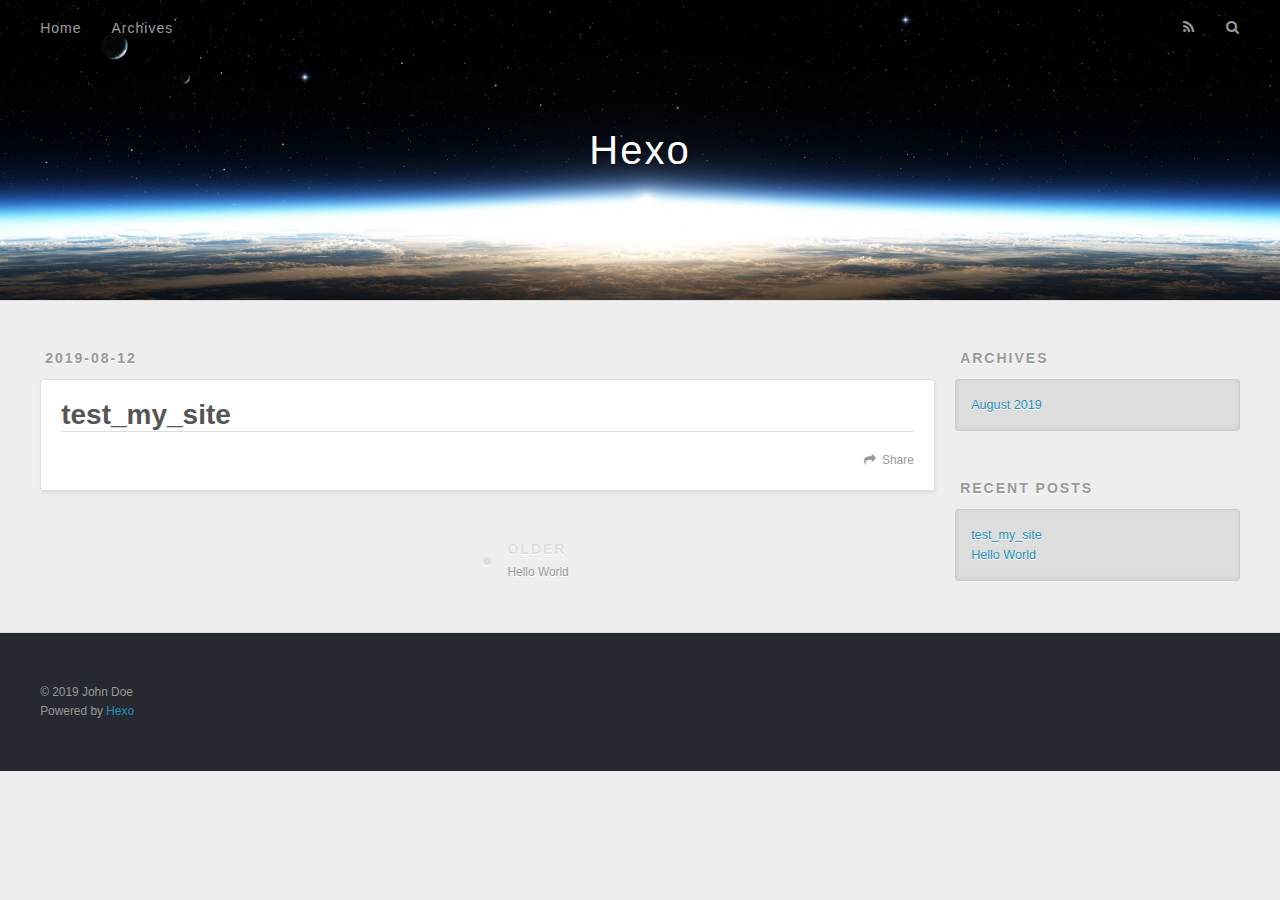
<file: 2019/08/12/test-my-site/index.html>
<!DOCTYPE html>
<html>
<head><meta name="generator" content="Hexo 3.9.0">
  <meta charset="utf-8">
  

  
  <title>test_my_site | Hexo</title>
  <meta name="viewport" content="width=device-width, initial-scale=1, maximum-scale=1">
  <meta property="og:type" content="article">
<meta property="og:title" content="test_my_site">
<meta property="og:url" content="http://yoursite.com/2019/08/12/test-my-site/index.html">
<meta property="og:site_name" content="Hexo">
<meta property="og:locale" content="en">
<meta property="og:updated_time" content="2019-08-11T16:44:48.419Z">
<meta name="twitter:card" content="summary">
<meta name="twitter:title" content="test_my_site">
  
    <link rel="alternate" href="/atom.xml" title="Hexo" type="application/atom+xml">
  
  
    <link rel="icon" href="/favicon.png">
  
  
    <link href="//fonts.googleapis.com/css?family=Source+Code+Pro" rel="stylesheet" type="text/css">
  
  <link rel="stylesheet" href="/css/style.css">
</head>
</html>
<body>
  <div id="container">
    <div id="wrap">
      <header id="header">
  <div id="banner"></div>
  <div id="header-outer" class="outer">
    <div id="header-title" class="inner">
      <h1 id="logo-wrap">
        <a href="/" id="logo">Hexo</a>
      </h1>
      
    </div>
    <div id="header-inner" class="inner">
      <nav id="main-nav">
        <a id="main-nav-toggle" class="nav-icon"></a>
        
          <a class="main-nav-link" href="/">Home</a>
        
          <a class="main-nav-link" href="/archives">Archives</a>
        
      </nav>
      <nav id="sub-nav">
        
          <a id="nav-rss-link" class="nav-icon" href="/atom.xml" title="RSS Feed"></a>
        
        <a id="nav-search-btn" class="nav-icon" title="Search"></a>
      </nav>
      <div id="search-form-wrap">
        <form action="//google.com/search" method="get" accept-charset="UTF-8" class="search-form"><input type="search" name="q" class="search-form-input" placeholder="Search"><button type="submit" class="search-form-submit">&#xF002;</button><input type="hidden" name="sitesearch" value="http://yoursite.com"></form>
      </div>
    </div>
  </div>
</header>
      <div class="outer">
        <section id="main"><article id="post-test-my-site" class="article article-type-post" itemscope itemprop="blogPost">
  <div class="article-meta">
    <a href="/2019/08/12/test-my-site/" class="article-date">
  <time datetime="2019-08-11T16:44:48.000Z" itemprop="datePublished">2019-08-12</time>
</a>
    
  </div>
  <div class="article-inner">
    
    
      <header class="article-header">
        
  
    <h1 class="article-title" itemprop="name">
      test_my_site
    </h1>
  

      </header>
    
    <div class="article-entry" itemprop="articleBody">
      
        
      
    </div>
    <footer class="article-footer">
      <a data-url="http://yoursite.com/2019/08/12/test-my-site/" data-id="cjz77i0320001hpfymzefbtcn" class="article-share-link">Share</a>
      
      
    </footer>
  </div>
  
    
<nav id="article-nav">
  
  
    <a href="/2019/08/12/hello-world/" id="article-nav-older" class="article-nav-link-wrap">
      <strong class="article-nav-caption">Older</strong>
      <div class="article-nav-title">Hello World</div>
    </a>
  
</nav>

  
</article>

</section>
        
          <aside id="sidebar">
  
    

  
    

  
    
  
    
  <div class="widget-wrap">
    <h3 class="widget-title">Archives</h3>
    <div class="widget">
      <ul class="archive-list"><li class="archive-list-item"><a class="archive-list-link" href="/archives/2019/08/">August 2019</a></li></ul>
    </div>
  </div>


  
    
  <div class="widget-wrap">
    <h3 class="widget-title">Recent Posts</h3>
    <div class="widget">
      <ul>
        
          <li>
            <a href="/2019/08/12/test-my-site/">test_my_site</a>
          </li>
        
          <li>
            <a href="/2019/08/12/hello-world/">Hello World</a>
          </li>
        
      </ul>
    </div>
  </div>

  
</aside>
        
      </div>
      <footer id="footer">
  
  <div class="outer">
    <div id="footer-info" class="inner">
      &copy; 2019 John Doe<br>
      Powered by <a href="http://hexo.io/" target="_blank">Hexo</a>
    </div>
  </div>
</footer>
    </div>
    <nav id="mobile-nav">
  
    <a href="/" class="mobile-nav-link">Home</a>
  
    <a href="/archives" class="mobile-nav-link">Archives</a>
  
</nav>
    

<script src="//ajax.googleapis.com/ajax/libs/jquery/2.0.3/jquery.min.js"></script>


  <link rel="stylesheet" href="/fancybox/jquery.fancybox.css">
  <script src="/fancybox/jquery.fancybox.pack.js"></script>


<script src="/js/script.js"></script>



  </div>
</body>
</html>
</file>
<file: css/style.css>
body {
  width: 100%;
}
body:before,
body:after {
  content: "";
  display: table;
}
body:after {
  clear: both;
}
html,
body,
div,
span,
applet,
object,
iframe,
h1,
h2,
h3,
h4,
h5,
h6,
p,
blockquote,
pre,
a,
abbr,
acronym,
address,
big,
cite,
code,
del,
dfn,
em,
img,
ins,
kbd,
q,
s,
samp,
small,
strike,
strong,
sub,
sup,
tt,
var,
dl,
dt,
dd,
ol,
ul,
li,
fieldset,
form,
label,
legend,
table,
caption,
tbody,
tfoot,
thead,
tr,
th,
td {
  margin: 0;
  padding: 0;
  border: 0;
  outline: 0;
  font-weight: inherit;
  font-style: inherit;
  font-family: inherit;
  font-size: 100%;
  vertical-align: baseline;
}
body {
  line-height: 1;
  color: #000;
  background: #fff;
}
ol,
ul {
  list-style: none;
}
table {
  border-collapse: separate;
  border-spacing: 0;
  vertical-align: middle;
}
caption,
th,
td {
  text-align: left;
  font-weight: normal;
  vertical-align: middle;
}
a img {
  border: none;
}
input,
button {
  margin: 0;
  padding: 0;
}
input::-moz-focus-inner,
button::-moz-focus-inner {
  border: 0;
  padding: 0;
}
@font-face {
  font-family: FontAwesome;
  font-style: normal;
  font-weight: normal;
  src: url("fonts/fontawesome-webfont.eot?v=#4.0.3");
  src: url("fonts/fontawesome-webfont.eot?#iefix&v=#4.0.3") format("embedded-opentype"), url("fonts/fontawesome-webfont.woff?v=#4.0.3") format("woff"), url("fonts/fontawesome-webfont.ttf?v=#4.0.3") format("truetype"), url("fonts/fontawesome-webfont.svg#fontawesomeregular?v=#4.0.3") format("svg");
}
html,
body,
#container {
  height: 100%;
}
body {
  background: #eee;
  font: 14px -apple-system, BlinkMacSystemFont, "Segoe UI", "Roboto", "Oxygen", "Ubuntu", "Cantarell", "Fira Sans", "Droid Sans", "Helvetica Neue", sans-serif;
  -webkit-text-size-adjust: 100%;
}
.outer {
  max-width: 1220px;
  margin: 0 auto;
  padding: 0 20px;
}
.outer:before,
.outer:after {
  content: "";
  display: table;
}
.outer:after {
  clear: both;
}
.inner {
  display: inline;
  float: left;
  width: 98.33333333333333%;
  margin: 0 0.833333333333333%;
}
.left,
.alignleft {
  float: left;
}
.right,
.alignright {
  float: right;
}
.clear {
  clear: both;
}
#container {
  position: relative;
}
.mobile-nav-on {
  overflow: hidden;
}
#wrap {
  height: 100%;
  width: 100%;
  position: absolute;
  top: 0;
  left: 0;
  -webkit-transition: 0.2s ease-out;
  -moz-transition: 0.2s ease-out;
  -ms-transition: 0.2s ease-out;
  transition: 0.2s ease-out;
  z-index: 1;
  background: #eee;
}
.mobile-nav-on #wrap {
  left: 280px;
}
@media screen and (min-width: 768px) {
  #main {
    display: inline;
    float: left;
    width: 73.33333333333333%;
    margin: 0 0.833333333333333%;
  }
}
.article-date,
.article-category-link,
.archive-year,
.widget-title {
  text-decoration: none;
  text-transform: uppercase;
  letter-spacing: 2px;
  color: #999;
  margin-bottom: 1em;
  margin-left: 5px;
  line-height: 1em;
  text-shadow: 0 1px #fff;
  font-weight: bold;
}
.article-inner,
.archive-article-inner {
  background: #fff;
  -webkit-box-shadow: 1px 2px 3px #ddd;
  box-shadow: 1px 2px 3px #ddd;
  border: 1px solid #ddd;
  border-radius: 3px;
}
.article-entry h1,
.widget h1 {
  font-size: 2em;
}
.article-entry h2,
.widget h2 {
  font-size: 1.5em;
}
.article-entry h3,
.widget h3 {
  font-size: 1.3em;
}
.article-entry h4,
.widget h4 {
  font-size: 1.2em;
}
.article-entry h5,
.widget h5 {
  font-size: 1em;
}
.article-entry h6,
.widget h6 {
  font-size: 1em;
  color: #999;
}
.article-entry hr,
.widget hr {
  border: 1px dashed #ddd;
}
.article-entry strong,
.widget strong {
  font-weight: bold;
}
.article-entry em,
.widget em,
.article-entry cite,
.widget cite {
  font-style: italic;
}
.article-entry sup,
.widget sup,
.article-entry sub,
.widget sub {
  font-size: 0.75em;
  line-height: 0;
  position: relative;
  vertical-align: baseline;
}
.article-entry sup,
.widget sup {
  top: -0.5em;
}
.article-entry sub,
.widget sub {
  bottom: -0.2em;
}
.article-entry small,
.widget small {
  font-size: 0.85em;
}
.article-entry acronym,
.widget acronym,
.article-entry abbr,
.widget abbr {
  border-bottom: 1px dotted;
}
.article-entry ul,
.widget ul,
.article-entry ol,
.widget ol,
.article-entry dl,
.widget dl {
  margin: 0 20px;
  line-height: 1.6em;
}
.article-entry ul ul,
.widget ul ul,
.article-entry ol ul,
.widget ol ul,
.article-entry ul ol,
.widget ul ol,
.article-entry ol ol,
.widget ol ol {
  margin-top: 0;
  margin-bottom: 0;
}
.article-entry ul,
.widget ul {
  list-style: disc;
}
.article-entry ol,
.widget ol {
  list-style: decimal;
}
.article-entry dt,
.widget dt {
  font-weight: bold;
}
#header {
  height: 300px;
  position: relative;
  border-bottom: 1px solid #ddd;
}
#header:before,
#header:after {
  content: "";
  position: absolute;
  left: 0;
  right: 0;
  height: 40px;
}
#header:before {
  top: 0;
  background: -webkit-linear-gradient(rgba(0,0,0,0.2), transparent);
  background: -moz-linear-gradient(rgba(0,0,0,0.2), transparent);
  background: -ms-linear-gradient(rgba(0,0,0,0.2), transparent);
  background: linear-gradient(rgba(0,0,0,0.2), transparent);
}
#header:after {
  bottom: 0;
  background: -webkit-linear-gradient(transparent, rgba(0,0,0,0.2));
  background: -moz-linear-gradient(transparent, rgba(0,0,0,0.2));
  background: -ms-linear-gradient(transparent, rgba(0,0,0,0.2));
  background: linear-gradient(transparent, rgba(0,0,0,0.2));
}
#header-outer {
  height: 100%;
  position: relative;
}
#header-inner {
  position: relative;
  overflow: hidden;
}
#banner {
  position: absolute;
  top: 0;
  left: 0;
  width: 100%;
  height: 100%;
  background: url("images/banner.jpg") center #000;
  -webkit-background-size: cover;
  -moz-background-size: cover;
  background-size: cover;
  z-index: -1;
}
#header-title {
  text-align: center;
  height: 40px;
  position: absolute;
  top: 50%;
  left: 0;
  margin-top: -20px;
}
#logo,
#subtitle {
  text-decoration: none;
  color: #fff;
  font-weight: 300;
  text-shadow: 0 1px 4px rgba(0,0,0,0.3);
}
#logo {
  font-size: 40px;
  line-height: 40px;
  letter-spacing: 2px;
}
#subtitle {
  font-size: 16px;
  line-height: 16px;
  letter-spacing: 1px;
}
#subtitle-wrap {
  margin-top: 16px;
}
#main-nav {
  float: left;
  margin-left: -15px;
}
.nav-icon,
.main-nav-link {
  float: left;
  color: #fff;
  opacity: 0.6;
  text-decoration: none;
  text-shadow: 0 1px rgba(0,0,0,0.2);
  -webkit-transition: opacity 0.2s;
  -moz-transition: opacity 0.2s;
  -ms-transition: opacity 0.2s;
  transition: opacity 0.2s;
  display: block;
  padding: 20px 15px;
}
.nav-icon:hover,
.main-nav-link:hover {
  opacity: 1;
}
.nav-icon {
  font-family: FontAwesome;
  text-align: center;
  font-size: 14px;
  width: 14px;
  height: 14px;
  padding: 20px 15px;
  position: relative;
  cursor: pointer;
}
.main-nav-link {
  font-weight: 300;
  letter-spacing: 1px;
}
@media screen and (max-width: 479px) {
  .main-nav-link {
    display: none;
  }
}
#main-nav-toggle {
  display: none;
}
#main-nav-toggle:before {
  content: "\f0c9";
}
@media screen and (max-width: 479px) {
  #main-nav-toggle {
    display: block;
  }
}
#sub-nav {
  float: right;
  margin-right: -15px;
}
#nav-rss-link:before {
  content: "\f09e";
}
#nav-search-btn:before {
  content: "\f002";
}
#search-form-wrap {
  position: absolute;
  top: 15px;
  width: 150px;
  height: 30px;
  right: -150px;
  opacity: 0;
  -webkit-transition: 0.2s ease-out;
  -moz-transition: 0.2s ease-out;
  -ms-transition: 0.2s ease-out;
  transition: 0.2s ease-out;
}
#search-form-wrap.on {
  opacity: 1;
  right: 0;
}
@media screen and (max-width: 479px) {
  #search-form-wrap {
    width: 100%;
    right: -100%;
  }
}
.search-form {
  position: absolute;
  top: 0;
  left: 0;
  right: 0;
  background: #fff;
  padding: 5px 15px;
  border-radius: 15px;
  -webkit-box-shadow: 0 0 10px rgba(0,0,0,0.3);
  box-shadow: 0 0 10px rgba(0,0,0,0.3);
}
.search-form-input {
  border: none;
  background: none;
  color: #555;
  width: 100%;
  font: 13px -apple-system, BlinkMacSystemFont, "Segoe UI", "Roboto", "Oxygen", "Ubuntu", "Cantarell", "Fira Sans", "Droid Sans", "Helvetica Neue", sans-serif;
  outline: none;
}
.search-form-input::-webkit-search-results-decoration,
.search-form-input::-webkit-search-cancel-button {
  -webkit-appearance: none;
}
.search-form-submit {
  position: absolute;
  top: 50%;
  right: 10px;
  margin-top: -7px;
  font: 13px FontAwesome;
  border: none;
  background: none;
  color: #bbb;
  cursor: pointer;
}
.search-form-submit:hover,
.search-form-submit:focus {
  color: #777;
}
.article {
  margin: 50px 0;
}
.article-inner {
  overflow: hidden;
}
.article-meta:before,
.article-meta:after {
  content: "";
  display: table;
}
.article-meta:after {
  clear: both;
}
.article-date {
  float: left;
}
.article-category {
  float: left;
  line-height: 1em;
  color: #ccc;
  text-shadow: 0 1px #fff;
  margin-left: 8px;
}
.article-category:before {
  content: "\2022";
}
.article-category-link {
  margin: 0 12px 1em;
}
.article-header {
  padding: 20px 20px 0;
}
.article-title {
  text-decoration: none;
  font-size: 2em;
  font-weight: bold;
  color: #555;
  line-height: 1.1em;
  -webkit-transition: color 0.2s;
  -moz-transition: color 0.2s;
  -ms-transition: color 0.2s;
  transition: color 0.2s;
}
a.article-title:hover {
  color: #258fb8;
}
.article-entry {
  color: #555;
  padding: 0 20px;
}
.article-entry:before,
.article-entry:after {
  content: "";
  display: table;
}
.article-entry:after {
  clear: both;
}
.article-entry p,
.article-entry table {
  line-height: 1.6em;
  margin: 1.6em 0;
}
.article-entry h1,
.article-entry h2,
.article-entry h3,
.article-entry h4,
.article-entry h5,
.article-entry h6 {
  font-weight: bold;
}
.article-entry h1,
.article-entry h2,
.article-entry h3,
.article-entry h4,
.article-entry h5,
.article-entry h6 {
  line-height: 1.1em;
  margin: 1.1em 0;
}
.article-entry a {
  color: #258fb8;
  text-decoration: none;
}
.article-entry a:hover {
  text-decoration: underline;
}
.article-entry ul,
.article-entry ol,
.article-entry dl {
  margin-top: 1.6em;
  margin-bottom: 1.6em;
}
.article-entry img,
.article-entry video {
  max-width: 100%;
  height: auto;
  display: block;
  margin: auto;
}
.article-entry iframe {
  border: none;
}
.article-entry table {
  width: 100%;
  border-collapse: collapse;
  border-spacing: 0;
}
.article-entry th {
  font-weight: bold;
  border-bottom: 3px solid #ddd;
  padding-bottom: 0.5em;
}
.article-entry td {
  border-bottom: 1px solid #ddd;
  padding: 10px 0;
}
.article-entry blockquote {
  font-family: Georgia, "Times New Roman", serif;
  font-size: 1.4em;
  margin: 1.6em 20px;
  text-align: center;
}
.article-entry blockquote footer {
  font-size: 14px;
  margin: 1.6em 0;
  font-family: -apple-system, BlinkMacSystemFont, "Segoe UI", "Roboto", "Oxygen", "Ubuntu", "Cantarell", "Fira Sans", "Droid Sans", "Helvetica Neue", sans-serif;
}
.article-entry blockquote footer cite:before {
  content: "—";
  padding: 0 0.5em;
}
.article-entry .pullquote {
  text-align: left;
  width: 45%;
  margin: 0;
}
.article-entry .pullquote.left {
  margin-left: 0.5em;
  margin-right: 1em;
}
.article-entry .pullquote.right {
  margin-right: 0.5em;
  margin-left: 1em;
}
.article-entry .caption {
  color: #999;
  display: block;
  font-size: 0.9em;
  margin-top: 0.5em;
  position: relative;
  text-align: center;
}
.article-entry .video-container {
  position: relative;
  padding-top: 56.25%;
  height: 0;
  overflow: hidden;
}
.article-entry .video-container iframe,
.article-entry .video-container object,
.article-entry .video-container embed {
  position: absolute;
  top: 0;
  left: 0;
  width: 100%;
  height: 100%;
  margin-top: 0;
}
.article-more-link a {
  display: inline-block;
  line-height: 1em;
  padding: 6px 15px;
  border-radius: 15px;
  background: #eee;
  color: #999;
  text-shadow: 0 1px #fff;
  text-decoration: none;
}
.article-more-link a:hover {
  background: #258fb8;
  color: #fff;
  text-decoration: none;
  text-shadow: 0 1px #1e7293;
}
.article-footer {
  font-size: 0.85em;
  line-height: 1.6em;
  border-top: 1px solid #ddd;
  padding-top: 1.6em;
  margin: 0 20px 20px;
}
.article-footer:before,
.article-footer:after {
  content: "";
  display: table;
}
.article-footer:after {
  clear: both;
}
.article-footer a {
  color: #999;
  text-decoration: none;
}
.article-footer a:hover {
  color: #555;
}
.article-tag-list-item {
  float: left;
  margin-right: 10px;
}
.article-tag-list-link:before {
  content: "#";
}
.article-comment-link {
  float: right;
}
.article-comment-link:before {
  content: "\f075";
  font-family: FontAwesome;
  padding-right: 8px;
}
.article-share-link {
  cursor: pointer;
  float: right;
  margin-left: 20px;
}
.article-share-link:before {
  content: "\f064";
  font-family: FontAwesome;
  padding-right: 6px;
}
#article-nav {
  position: relative;
}
#article-nav:before,
#article-nav:after {
  content: "";
  display: table;
}
#article-nav:after {
  clear: both;
}
@media screen and (min-width: 768px) {
  #article-nav {
    margin: 50px 0;
  }
  #article-nav:before {
    width: 8px;
    height: 8px;
    position: absolute;
    top: 50%;
    left: 50%;
    margin-top: -4px;
    margin-left: -4px;
    content: "";
    border-radius: 50%;
    background: #ddd;
    -webkit-box-shadow: 0 1px 2px #fff;
    box-shadow: 0 1px 2px #fff;
  }
}
.article-nav-link-wrap {
  text-decoration: none;
  text-shadow: 0 1px #fff;
  color: #999;
  -webkit-box-sizing: border-box;
  -moz-box-sizing: border-box;
  box-sizing: border-box;
  margin-top: 50px;
  text-align: center;
  display: block;
}
.article-nav-link-wrap:hover {
  color: #555;
}
@media screen and (min-width: 768px) {
  .article-nav-link-wrap {
    width: 50%;
    margin-top: 0;
  }
}
@media screen and (min-width: 768px) {
  #article-nav-newer {
    float: left;
    text-align: right;
    padding-right: 20px;
  }
}
@media screen and (min-width: 768px) {
  #article-nav-older {
    float: right;
    text-align: left;
    padding-left: 20px;
  }
}
.article-nav-caption {
  text-transform: uppercase;
  letter-spacing: 2px;
  color: #ddd;
  line-height: 1em;
  font-weight: bold;
}
#article-nav-newer .article-nav-caption {
  margin-right: -2px;
}
.article-nav-title {
  font-size: 0.85em;
  line-height: 1.6em;
  margin-top: 0.5em;
}
.article-share-box {
  position: absolute;
  display: none;
  background: #fff;
  -webkit-box-shadow: 1px 2px 10px rgba(0,0,0,0.2);
  box-shadow: 1px 2px 10px rgba(0,0,0,0.2);
  border-radius: 3px;
  margin-left: -145px;
  overflow: hidden;
  z-index: 1;
}
.article-share-box.on {
  display: block;
}
.article-share-input {
  width: 100%;
  background: none;
  -webkit-box-sizing: border-box;
  -moz-box-sizing: border-box;
  box-sizing: border-box;
  font: 14px -apple-system, BlinkMacSystemFont, "Segoe UI", "Roboto", "Oxygen", "Ubuntu", "Cantarell", "Fira Sans", "Droid Sans", "Helvetica Neue", sans-serif;
  padding: 0 15px;
  color: #555;
  outline: none;
  border: 1px solid #ddd;
  border-radius: 3px 3px 0 0;
  height: 36px;
  line-height: 36px;
}
.article-share-links {
  background: #eee;
}
.article-share-links:before,
.article-share-links:after {
  content: "";
  display: table;
}
.article-share-links:after {
  clear: both;
}
.article-share-twitter,
.article-share-facebook,
.article-share-pinterest,
.article-share-google {
  width: 50px;
  height: 36px;
  display: block;
  float: left;
  position: relative;
  color: #999;
  text-shadow: 0 1px #fff;
}
.article-share-twitter:before,
.article-share-facebook:before,
.article-share-pinterest:before,
.article-share-google:before {
  font-size: 20px;
  font-family: FontAwesome;
  width: 20px;
  height: 20px;
  position: absolute;
  top: 50%;
  left: 50%;
  margin-top: -10px;
  margin-left: -10px;
  text-align: center;
}
.article-share-twitter:hover,
.article-share-facebook:hover,
.article-share-pinterest:hover,
.article-share-google:hover {
  color: #fff;
}
.article-share-twitter:before {
  content: "\f099";
}
.article-share-twitter:hover {
  background: #00aced;
  text-shadow: 0 1px #008abe;
}
.article-share-facebook:before {
  content: "\f09a";
}
.article-share-facebook:hover {
  background: #3b5998;
  text-shadow: 0 1px #2f477a;
}
.article-share-pinterest:before {
  content: "\f0d2";
}
.article-share-pinterest:hover {
  background: #cb2027;
  text-shadow: 0 1px #a21a1f;
}
.article-share-google:before {
  content: "\f0d5";
}
.article-share-google:hover {
  background: #dd4b39;
  text-shadow: 0 1px #be3221;
}
.article-gallery {
  background: #000;
  position: relative;
}
.article-gallery-photos {
  position: relative;
  overflow: hidden;
}
.article-gallery-img {
  display: none;
  max-width: 100%;
}
.article-gallery-img:first-child {
  display: block;
}
.article-gallery-img.loaded {
  position: absolute;
  display: block;
}
.article-gallery-img img {
  display: block;
  max-width: 100%;
  margin: 0 auto;
}
#comments {
  background: #fff;
  -webkit-box-shadow: 1px 2px 3px #ddd;
  box-shadow: 1px 2px 3px #ddd;
  padding: 20px;
  border: 1px solid #ddd;
  border-radius: 3px;
  margin: 50px 0;
}
#comments a {
  color: #258fb8;
}
.archives-wrap {
  margin: 50px 0;
}
.archives:before,
.archives:after {
  content: "";
  display: table;
}
.archives:after {
  clear: both;
}
.archive-year-wrap {
  margin-bottom: 1em;
}
.archives {
  -webkit-column-gap: 10px;
  -moz-column-gap: 10px;
  column-gap: 10px;
}
@media screen and (min-width: 480px) and (max-width: 767px) {
  .archives {
    -webkit-column-count: 2;
    -moz-column-count: 2;
    column-count: 2;
  }
}
@media screen and (min-width: 768px) {
  .archives {
    -webkit-column-count: 3;
    -moz-column-count: 3;
    column-count: 3;
  }
}
.archive-article {
  -webkit-column-break-inside: avoid;
  page-break-inside: avoid;
  overflow: hidden;
  break-inside: avoid-column;
}
.archive-article-inner {
  padding: 10px;
  margin-bottom: 15px;
}
.archive-article-title {
  text-decoration: none;
  font-weight: bold;
  color: #555;
  -webkit-transition: color 0.2s;
  -moz-transition: color 0.2s;
  -ms-transition: color 0.2s;
  transition: color 0.2s;
  line-height: 1.6em;
}
.archive-article-title:hover {
  color: #258fb8;
}
.archive-article-footer {
  margin-top: 1em;
}
.archive-article-date {
  color: #999;
  text-decoration: none;
  font-size: 0.85em;
  line-height: 1em;
  margin-bottom: 0.5em;
  display: block;
}
#page-nav {
  margin: 50px auto;
  background: #fff;
  -webkit-box-shadow: 1px 2px 3px #ddd;
  box-shadow: 1px 2px 3px #ddd;
  border: 1px solid #ddd;
  border-radius: 3px;
  text-align: center;
  color: #999;
  overflow: hidden;
}
#page-nav:before,
#page-nav:after {
  content: "";
  display: table;
}
#page-nav:after {
  clear: both;
}
#page-nav a,
#page-nav span {
  padding: 10px 20px;
  line-height: 1;
  height: 2ex;
}
#page-nav a {
  color: #999;
  text-decoration: none;
}
#page-nav a:hover {
  background: #999;
  color: #fff;
}
#page-nav .prev {
  float: left;
}
#page-nav .next {
  float: right;
}
#page-nav .page-number {
  display: inline-block;
}
@media screen and (max-width: 479px) {
  #page-nav .page-number {
    display: none;
  }
}
#page-nav .current {
  color: #555;
  font-weight: bold;
}
#page-nav .space {
  color: #ddd;
}
#footer {
  background: #262a30;
  padding: 50px 0;
  border-top: 1px solid #ddd;
  color: #999;
}
#footer a {
  color: #258fb8;
  text-decoration: none;
}
#footer a:hover {
  text-decoration: underline;
}
#footer-info {
  line-height: 1.6em;
  font-size: 0.85em;
}
.article-entry pre,
.article-entry .highlight {
  background: #2d2d2d;
  margin: 0 -20px;
  padding: 15px 20px;
  border-style: solid;
  border-color: #ddd;
  border-width: 1px 0;
  overflow: auto;
  color: #ccc;
  line-height: 22.400000000000002px;
}
.article-entry .highlight .gutter pre,
.article-entry .gist .gist-file .gist-data .line-numbers {
  color: #666;
  font-size: 0.85em;
}
.article-entry pre,
.article-entry code {
  font-family: "Source Code Pro", Consolas, Monaco, Menlo, Consolas, monospace;
}
.article-entry code {
  background: #eee;
  text-shadow: 0 1px #fff;
  padding: 0 0.3em;
}
.article-entry pre code {
  background: none;
  text-shadow: none;
  padding: 0;
}
.article-entry .highlight pre {
  border: none;
  margin: 0;
  padding: 0;
}
.article-entry .highlight table {
  margin: 0;
  width: auto;
}
.article-entry .highlight td {
  border: none;
  padding: 0;
}
.article-entry .highlight figcaption {
  font-size: 0.85em;
  color: #999;
  line-height: 1em;
  margin-bottom: 1em;
}
.article-entry .highlight figcaption:before,
.article-entry .highlight figcaption:after {
  content: "";
  display: table;
}
.article-entry .highlight figcaption:after {
  clear: both;
}
.article-entry .highlight figcaption a {
  float: right;
}
.article-entry .highlight .gutter pre {
  text-align: right;
  padding-right: 20px;
}
.article-entry .highlight .line {
  height: 22.400000000000002px;
}
.article-entry .highlight .line.marked {
  background: #515151;
}
.article-entry .gist {
  margin: 0 -20px;
  border-style: solid;
  border-color: #ddd;
  border-width: 1px 0;
  background: #2d2d2d;
  padding: 15px 20px 15px 0;
}
.article-entry .gist .gist-file {
  border: none;
  font-family: "Source Code Pro", Consolas, Monaco, Menlo, Consolas, monospace;
  margin: 0;
}
.article-entry .gist .gist-file .gist-data {
  background: none;
  border: none;
}
.article-entry .gist .gist-file .gist-data .line-numbers {
  background: none;
  border: none;
  padding: 0 20px 0 0;
}
.article-entry .gist .gist-file .gist-data .line-data {
  padding: 0 !important;
}
.article-entry .gist .gist-file .highlight {
  margin: 0;
  padding: 0;
  border: none;
}
.article-entry .gist .gist-file .gist-meta {
  background: #2d2d2d;
  color: #999;
  font: 0.85em -apple-system, BlinkMacSystemFont, "Segoe UI", "Roboto", "Oxygen", "Ubuntu", "Cantarell", "Fira Sans", "Droid Sans", "Helvetica Neue", sans-serif;
  text-shadow: 0 0;
  padding: 0;
  margin-top: 1em;
  margin-left: 20px;
}
.article-entry .gist .gist-file .gist-meta a {
  color: #258fb8;
  font-weight: normal;
}
.article-entry .gist .gist-file .gist-meta a:hover {
  text-decoration: underline;
}
pre .comment,
pre .title {
  color: #999;
}
pre .variable,
pre .attribute,
pre .tag,
pre .regexp,
pre .ruby .constant,
pre .xml .tag .title,
pre .xml .pi,
pre .xml .doctype,
pre .html .doctype,
pre .css .id,
pre .css .class,
pre .css .pseudo {
  color: #f2777a;
}
pre .number,
pre .preprocessor,
pre .built_in,
pre .literal,
pre .params,
pre .constant {
  color: #f99157;
}
pre .class,
pre .ruby .class .title,
pre .css .rules .attribute {
  color: #9c9;
}
pre .string,
pre .value,
pre .inheritance,
pre .header,
pre .ruby .symbol,
pre .xml .cdata {
  color: #9c9;
}
pre .css .hexcolor {
  color: #6cc;
}
pre .function,
pre .python .decorator,
pre .python .title,
pre .ruby .function .title,
pre .ruby .title .keyword,
pre .perl .sub,
pre .javascript .title,
pre .coffeescript .title {
  color: #69c;
}
pre .keyword,
pre .javascript .function {
  color: #c9c;
}
@media screen and (max-width: 479px) {
  #mobile-nav {
    position: absolute;
    top: 0;
    left: 0;
    width: 280px;
    height: 100%;
    background: #191919;
    border-right: 1px solid #fff;
  }
}
@media screen and (max-width: 479px) {
  .mobile-nav-link {
    display: block;
    color: #999;
    text-decoration: none;
    padding: 15px 20px;
    font-weight: bold;
  }
  .mobile-nav-link:hover {
    color: #fff;
  }
}
@media screen and (min-width: 768px) {
  #sidebar {
    display: inline;
    float: left;
    width: 23.333333333333332%;
    margin: 0 0.833333333333333%;
  }
}
.widget-wrap {
  margin: 50px 0;
}
.widget {
  color: #777;
  text-shadow: 0 1px #fff;
  background: #ddd;
  -webkit-box-shadow: 0 -1px 4px #ccc inset;
  box-shadow: 0 -1px 4px #ccc inset;
  border: 1px solid #ccc;
  padding: 15px;
  border-radius: 3px;
}
.widget a {
  color: #258fb8;
  text-decoration: none;
}
.widget a:hover {
  text-decoration: underline;
}
.widget ul ul,
.widget ol ul,
.widget dl ul,
.widget ul ol,
.widget ol ol,
.widget dl ol,
.widget ul dl,
.widget ol dl,
.widget dl dl {
  margin-left: 15px;
  list-style: disc;
}
.widget {
  line-height: 1.6em;
  word-wrap: break-word;
  font-size: 0.9em;
}
.widget ul,
.widget ol {
  list-style: none;
  margin: 0;
}
.widget ul ul,
.widget ol ul,
.widget ul ol,
.widget ol ol {
  margin: 0 20px;
}
.widget ul ul,
.widget ol ul {
  list-style: disc;
}
.widget ul ol,
.widget ol ol {
  list-style: decimal;
}
.category-list-count,
.tag-list-count,
.archive-list-count {
  padding-left: 5px;
  color: #999;
  font-size: 0.85em;
}
.category-list-count:before,
.tag-list-count:before,
.archive-list-count:before {
  content: "(";
}
.category-list-count:after,
.tag-list-count:after,
.archive-list-count:after {
  content: ")";
}
.tagcloud a {
  margin-right: 5px;
  display: inline-block;
}
</file>
<file: css/main.css>
/* normalize.css v3.0.2 | MIT License | git.io/normalize */
html {
  font-family: sans-serif; /* 1 */
  -ms-text-size-adjust: 100%; /* 2 */
  -webkit-text-size-adjust: 100%; /* 2 */
}
body {
  margin: 0;
}
article,
aside,
details,
figcaption,
figure,
footer,
header,
hgroup,
main,
menu,
nav,
section,
summary {
  display: block;
}
audio,
canvas,
progress,
video {
  display: inline-block; /* 1 */
  vertical-align: baseline; /* 2 */
}
audio:not([controls]) {
  display: none;
  height: 0;
}
[hidden],
template {
  display: none;
}
a {
  background-color: transparent;
}
a:active,
a:hover {
  outline: 0;
}
abbr[title] {
  border-bottom: 1px dotted;
}
b,
strong {
  font-weight: bold;
}
dfn {
  font-style: italic;
}
h1 {
  font-size: 2em;
  margin: 0.67em 0;
}
mark {
  background: #ff0;
  color: #000;
}
small {
  font-size: 80%;
}
sub,
sup {
  font-size: 75%;
  line-height: 0;
  position: relative;
  vertical-align: baseline;
}
sup {
  top: -0.5em;
}
sub {
  bottom: -0.25em;
}
img {
  border: 0;
}
svg:not(:root) {
  overflow: hidden;
}
figure {
  margin: 1em 40px;
}
hr {
  -moz-box-sizing: content-box;
  box-sizing: content-box;
  height: 0;
}
pre {
  overflow: auto;
}
code,
kbd,
pre,
samp {
  font-family: monospace, monospace;
  font-size: 1em;
}
button,
input,
optgroup,
select,
textarea {
  color: inherit; /* 1 */
  font: inherit; /* 2 */
  margin: 0; /* 3 */
}
button {
  overflow: visible;
}
button,
select {
  text-transform: none;
}
button,
html input[type="button"],
input[type="reset"],
input[type="submit"] {
  -webkit-appearance: button; /* 2 */
  cursor: pointer; /* 3 */
}
button[disabled],
html input[disabled] {
  cursor: default;
}
button::-moz-focus-inner,
input::-moz-focus-inner {
  border: 0;
  padding: 0;
}
input {
  line-height: normal;
}
input[type="checkbox"],
input[type="radio"] {
  box-sizing: border-box; /* 1 */
  padding: 0; /* 2 */
}
input[type="number"]::-webkit-inner-spin-button,
input[type="number"]::-webkit-outer-spin-button {
  height: auto;
}
input[type="search"] {
  -webkit-appearance: textfield; /* 1 */
  -moz-box-sizing: content-box;
  -webkit-box-sizing: content-box; /* 2 */
  box-sizing: content-box;
}
input[type="search"]::-webkit-search-cancel-button,
input[type="search"]::-webkit-search-decoration {
  -webkit-appearance: none;
}
fieldset {
  border: 1px solid #c0c0c0;
  margin: 0 2px;
  padding: 0.35em 0.625em 0.75em;
}
legend {
  border: 0; /* 1 */
  padding: 0; /* 2 */
}
textarea {
  overflow: auto;
}
optgroup {
  font-weight: bold;
}
table {
  border-collapse: collapse;
  border-spacing: 0;
}
td,
th {
  padding: 0;
}
::selection {
  background: #262a30;
  color: #fff;
}
body {
  position: relative;
  font-family: 'Lato', "PingFang SC", "Microsoft YaHei", sans-serif;
  font-size: 14px;
  line-height: 2;
  color: #555;
  background: #f5f7f9;
}
@media (max-width: 767px) {
  body {
    padding-right: 0 !important;
  }
}
@media (min-width: 768px) and (max-width: 991px) {
  body {
    padding-right: 0 !important;
  }
}
@media (min-width: 1600px) {
  body {
    font-size: 16px;
  }
}
h1,
h2,
h3,
h4,
h5,
h6 {
  margin: 0;
  padding: 0;
  font-weight: bold;
  line-height: 1.5;
  font-family: 'Lato', "PingFang SC", "Microsoft YaHei", sans-serif;
}
h2,
h3,
h4,
h5,
h6 {
  margin: 20px 0 15px;
}
h1 {
  font-size: 22px;
}
@media (max-width: 767px) {
  h1 {
    font-size: 18px;
  }
}
h2 {
  font-size: 20px;
}
@media (max-width: 767px) {
  h2 {
    font-size: 16px;
  }
}
h3 {
  font-size: 18px;
}
@media (max-width: 767px) {
  h3 {
    font-size: 14px;
  }
}
h4 {
  font-size: 16px;
}
@media (max-width: 767px) {
  h4 {
    font-size: 12px;
  }
}
h5 {
  font-size: 14px;
}
@media (max-width: 767px) {
  h5 {
    font-size: 10px;
  }
}
h6 {
  font-size: 12px;
}
@media (max-width: 767px) {
  h6 {
    font-size: 8px;
  }
}
p {
  margin: 0 0 20px 0;
}
a {
  color: #555;
  text-decoration: none;
  outline: none;
  border-bottom: 1px solid #999;
  word-wrap: break-word;
}
a:hover {
  color: #222;
  border-bottom-color: #222;
}
blockquote {
  margin: 0;
  padding: 0;
}
img {
  display: block;
  margin: auto;
  max-width: 100%;
  height: auto;
}
hr {
  margin: 40px 0;
  height: 3px;
  border: none;
  background-color: #ddd;
  background-image: repeating-linear-gradient(-45deg, #fff, #fff 4px, transparent 4px, transparent 8px);
}
blockquote {
  padding: 0 15px;
  color: #666;
  border-left: 4px solid #ddd;
}
blockquote cite::before {
  content: "-";
  padding: 0 5px;
}
dt {
  font-weight: 700;
}
dd {
  margin: 0;
  padding: 0;
}
kbd {
  border: 1px solid #ccc;
  border-radius: 0.2em;
  box-shadow: 0.1em 0.1em 0.2em rgba(0,0,0,0.1);
  background-color: #f9f9f9;
  font-family: inherit;
  background-image: -webkit-linear-gradient(top, #eee, #fff, #eee);
  padding: 0.1em 0.3em;
  white-space: nowrap;
}
.text-left {
  text-align: left;
}
.text-center {
  text-align: center;
}
.text-right {
  text-align: right;
}
.text-justify {
  text-align: justify;
}
.text-nowrap {
  white-space: nowrap;
}
.text-lowercase {
  text-transform: lowercase;
}
.text-uppercase {
  text-transform: uppercase;
}
.text-capitalize {
  text-transform: capitalize;
}
.center-block {
  display: block;
  margin-left: auto;
  margin-right: auto;
}
.clearfix:before,
.clearfix:after {
  content: " ";
  display: table;
}
.clearfix:after {
  clear: both;
}
.pullquote {
  width: 45%;
}
.pullquote.left {
  float: left;
  margin-left: 5px;
  margin-right: 10px;
}
.pullquote.right {
  float: right;
  margin-left: 10px;
  margin-right: 5px;
}
.affix.affix.affix {
  position: fixed;
}
.translation {
  margin-top: -20px;
  font-size: 14px;
  color: #999;
}
.scrollbar-measure {
  width: 100px;
  height: 100px;
  overflow: scroll;
  position: absolute;
  top: -9999px;
}
.use-motion .motion-element {
  opacity: 0;
}
table {
  margin: 20px 0;
  width: 100%;
  border-collapse: collapse;
  border-spacing: 0;
  border: 1px solid #ddd;
  font-size: 14px;
  table-layout: fixed;
  word-wrap: break-all;
}
table>tbody>tr:nth-of-type(odd) {
  background-color: #f9f9f9;
}
table>tbody>tr:hover {
  background-color: #f5f5f5;
}
caption,
th,
td {
  padding: 8px;
  text-align: left;
  vertical-align: middle;
  font-weight: normal;
}
th,
td {
  border-bottom: 3px solid #ddd;
  border-right: 1px solid #eee;
}
th {
  padding-bottom: 10px;
  font-weight: 700;
}
td {
  border-bottom-width: 1px;
}
html,
body {
  height: 100%;
}
.container {
  position: relative;
  min-height: 100%;
}
.header-inner {
  margin: 0 auto;
  padding: 100px 0 70px;
  width: 700px;
}
@media (min-width: 1600px) {
  .container .header-inner {
    width: 900px;
  }
}
.main {
  padding-bottom: 150px;
}
.main-inner {
  margin: 0 auto;
  width: 700px;
}
@media (min-width: 1600px) {
  .container .main-inner {
    width: 900px;
  }
}
.footer {
  position: absolute;
  left: 0;
  bottom: 0;
  width: 100%;
  min-height: 50px;
}
.footer-inner {
  box-sizing: border-box;
  margin: 20px auto;
  width: 700px;
}
@media (min-width: 1600px) {
  .container .footer-inner {
    width: 900px;
  }
}
pre,
.highlight {
  overflow: auto;
  margin: 20px 0;
  padding: 0;
  font-size: 13px;
  color: #4d4d4c;
  background: #f7f7f7;
  line-height: 1.6;
}
pre,
code {
  font-family: consolas, Menlo, "PingFang SC", "Microsoft YaHei", monospace;
}
code {
  padding: 2px 4px;
  word-wrap: break-word;
  color: #555;
  background: #eee;
  border-radius: 3px;
  font-size: 13px;
}
pre {
  padding: 10px;
}
pre code {
  padding: 0;
  color: #4d4d4c;
  background: none;
  text-shadow: none;
}
.highlight {
  border-radius: 1px;
}
.highlight pre {
  border: none;
  margin: 0;
  padding: 10px 0;
}
.highlight table {
  margin: 0;
  width: auto;
  border: none;
}
.highlight td {
  border: none;
  padding: 0;
}
.highlight figcaption {
  font-size: 1em;
  color: #4d4d4c;
  line-height: 1em;
  margin-bottom: 1em;
}
.highlight figcaption:before,
.highlight figcaption:after {
  content: " ";
  display: table;
}
.highlight figcaption:after {
  clear: both;
}
.highlight figcaption a {
  float: right;
  color: #4d4d4c;
}
.highlight figcaption a:hover {
  border-bottom-color: #4d4d4c;
}
.highlight .gutter pre {
  padding-left: 10px;
  padding-right: 10px;
  color: #869194;
  text-align: right;
  background-color: #eff2f3;
}
.highlight .code pre {
  width: 100%;
  padding-left: 10px;
  padding-right: 10px;
  background-color: #f7f7f7;
}
.highlight .line {
  height: 20px;
}
.gutter {
  -webkit-user-select: none;
  -moz-user-select: none;
  -ms-user-select: none;
  user-select: none;
}
.gist table {
  width: auto;
}
.gist table td {
  border: none;
}
pre .deletion {
  background: #fdd;
}
pre .addition {
  background: #dfd;
}
pre .meta {
  color: #8959a8;
}
pre .comment {
  color: #8e908c;
}
pre .variable,
pre .attribute,
pre .tag,
pre .regexp,
pre .ruby .constant,
pre .xml .tag .title,
pre .xml .pi,
pre .xml .doctype,
pre .html .doctype,
pre .css .id,
pre .css .class,
pre .css .pseudo {
  color: #c82829;
}
pre .number,
pre .preprocessor,
pre .built_in,
pre .literal,
pre .params,
pre .constant,
pre .command {
  color: #f5871f;
}
pre .ruby .class .title,
pre .css .rules .attribute,
pre .string,
pre .value,
pre .inheritance,
pre .header,
pre .ruby .symbol,
pre .xml .cdata,
pre .special,
pre .number,
pre .formula {
  color: #718c00;
}
pre .title,
pre .css .hexcolor {
  color: #3e999f;
}
pre .function,
pre .python .decorator,
pre .python .title,
pre .ruby .function .title,
pre .ruby .title .keyword,
pre .perl .sub,
pre .javascript .title,
pre .coffeescript .title {
  color: #4271ae;
}
pre .keyword,
pre .javascript .function {
  color: #8959a8;
}
.full-image.full-image.full-image.full-image {
  border: none;
  max-width: 100%;
  width: auto;
  margin: 20px auto 25px;
}
@media (min-width: 992px) {
  .full-image.full-image.full-image.full-image {
    max-width: none;
    width: 118%;
    margin: 0 -9%;
  }
}
.blockquote-center,
.page-home .post-type-quote blockquote,
.page-post-detail .post-type-quote blockquote {
  position: relative;
  margin: 40px 0;
  padding: 0;
  border-left: none;
  text-align: center;
}
.blockquote-center::before,
.page-home .post-type-quote blockquote::before,
.page-post-detail .post-type-quote blockquote::before,
.blockquote-center::after,
.page-home .post-type-quote blockquote::after,
.page-post-detail .post-type-quote blockquote::after {
  position: absolute;
  content: ' ';
  display: block;
  width: 100%;
  height: 24px;
  opacity: 0.2;
  background-repeat: no-repeat;
  background-position: 0 -6px;
  background-size: 22px 22px;
}
.blockquote-center::before,
.page-home .post-type-quote blockquote::before,
.page-post-detail .post-type-quote blockquote::before {
  top: -20px;
  background-image: url("../images/quote-l.svg");
  border-top: 1px solid #ccc;
}
.blockquote-center::after,
.page-home .post-type-quote blockquote::after,
.page-post-detail .post-type-quote blockquote::after {
  bottom: -20px;
  background-image: url("../images/quote-r.svg");
  border-bottom: 1px solid #ccc;
  background-position: 100% 8px;
}
.blockquote-center p,
.page-home .post-type-quote blockquote p,
.page-post-detail .post-type-quote blockquote p,
.blockquote-center div,
.page-home .post-type-quote blockquote div,
.page-post-detail .post-type-quote blockquote div {
  text-align: center;
}
.post .post-body .group-picture img {
  box-sizing: border-box;
  padding: 0 3px;
  border: none;
}
.post .group-picture-row {
  overflow: hidden;
  margin-top: 6px;
}
.post .group-picture-row:first-child {
  margin-top: 0;
}
.post .group-picture-column {
  float: left;
}
.page-post-detail .post-body .group-picture-column {
  float: none;
  margin-top: 10px;
  width: auto !important;
}
.page-post-detail .post-body .group-picture-column img {
  margin: 0 auto;
}
.page-archive .group-picture-container {
  overflow: hidden;
}
.page-archive .group-picture-row {
  float: left;
}
.page-archive .group-picture-row:first-child {
  margin-top: 6px;
}
.page-archive .group-picture-column {
  max-width: 150px;
  max-height: 150px;
}
.post-body .note {
  position: relative;
  padding: 15px;
  margin-bottom: 20px;
  border: 1px solid #eee;
  border-left-width: 5px;
  border-radius: 3px;
}
.post-body .note h2,
.post-body .note h3,
.post-body .note h4,
.post-body .note h5,
.post-body .note h6 {
  margin-top: 0;
  margin-bottom: 0;
  border-bottom: initial;
  padding-top: 0 !important;
}
.post-body .note p:first-child,
.post-body .note ul:first-child,
.post-body .note ol:first-child,
.post-body .note table:first-child,
.post-body .note pre:first-child,
.post-body .note blockquote:first-child {
  margin-top: 0;
}
.post-body .note p:last-child,
.post-body .note ul:last-child,
.post-body .note ol:last-child,
.post-body .note table:last-child,
.post-body .note pre:last-child,
.post-body .note blockquote:last-child {
  margin-bottom: 0;
}
.post-body .note.default {
  border-left-color: #777;
}
.post-body .note.default h2,
.post-body .note.default h3,
.post-body .note.default h4,
.post-body .note.default h5,
.post-body .note.default h6 {
  color: #777;
}
.post-body .note.primary {
  border-left-color: #6f42c1;
}
.post-body .note.primary h2,
.post-body .note.primary h3,
.post-body .note.primary h4,
.post-body .note.primary h5,
.post-body .note.primary h6 {
  color: #6f42c1;
}
.post-body .note.info {
  border-left-color: #428bca;
}
.post-body .note.info h2,
.post-body .note.info h3,
.post-body .note.info h4,
.post-body .note.info h5,
.post-body .note.info h6 {
  color: #428bca;
}
.post-body .note.success {
  border-left-color: #5cb85c;
}
.post-body .note.success h2,
.post-body .note.success h3,
.post-body .note.success h4,
.post-body .note.success h5,
.post-body .note.success h6 {
  color: #5cb85c;
}
.post-body .note.warning {
  border-left-color: #f0ad4e;
}
.post-body .note.warning h2,
.post-body .note.warning h3,
.post-body .note.warning h4,
.post-body .note.warning h5,
.post-body .note.warning h6 {
  color: #f0ad4e;
}
.post-body .note.danger {
  border-left-color: #d9534f;
}
.post-body .note.danger h2,
.post-body .note.danger h3,
.post-body .note.danger h4,
.post-body .note.danger h5,
.post-body .note.danger h6 {
  color: #d9534f;
}
.post-body .label {
  display: inline;
  padding: 0 2px;
  white-space: nowrap;
}
.post-body .label.default {
  background-color: #f0f0f0;
}
.post-body .label.primary {
  background-color: #efe6f7;
}
.post-body .label.info {
  background-color: #e5f2f8;
}
.post-body .label.success {
  background-color: #e7f4e9;
}
.post-body .label.warning {
  background-color: #fcf6e1;
}
.post-body .label.danger {
  background-color: #fae8eb;
}
.post-body .tabs {
  position: relative;
  display: block;
  margin-bottom: 20px;
  padding-top: 10px;
}
.post-body .tabs ul.nav-tabs {
  margin: 0;
  padding: 0;
  display: flex;
  margin-bottom: -1px;
}
@media (max-width: 413px) {
  .post-body .tabs ul.nav-tabs {
    display: block;
    margin-bottom: 5px;
  }
}
.post-body .tabs ul.nav-tabs li.tab {
  list-style-type: none !important;
  margin: 0 0.25em 0 0;
  border-top: 3px solid transparent;
  border-left: 1px solid transparent;
  border-right: 1px solid transparent;
}
@media (max-width: 413px) {
  .post-body .tabs ul.nav-tabs li.tab {
    margin: initial;
    border-top: 1px solid transparent;
    border-left: 3px solid transparent;
    border-right: 1px solid transparent;
    border-bottom: 1px solid transparent;
  }
}
.post-body .tabs ul.nav-tabs li.tab a {
  outline: 0;
  border-bottom: initial;
  display: block;
  line-height: 1.8em;
  padding: 0.25em 0.75em;
  transition-duration: 0.2s;
  transition-timing-function: ease-out;
  transition-delay: 0s;
}
.post-body .tabs ul.nav-tabs li.tab a i {
  width: 1.285714285714286em;
}
.post-body .tabs ul.nav-tabs li.tab.active {
  border-top: 3px solid #fc6423;
  border-left: 1px solid #ddd;
  border-right: 1px solid #ddd;
  background-color: #fff;
}
@media (max-width: 413px) {
  .post-body .tabs ul.nav-tabs li.tab.active {
    border-top: 1px solid #ddd;
    border-left: 3px solid #fc6423;
    border-right: 1px solid #ddd;
    border-bottom: 1px solid #ddd;
  }
}
.post-body .tabs ul.nav-tabs li.tab.active a {
  cursor: default;
  color: #555;
}
.post-body .tabs .tab-content {
  background-color: #fff;
}
.post-body .tabs .tab-content .tab-pane {
  border: 1px solid #ddd;
  padding: 20px 20px 0 20px;
}
.post-body .tabs .tab-content .tab-pane:not(.active) {
  display: none !important;
}
.post-body .tabs .tab-content .tab-pane.active {
  display: block !important;
}
.btn {
  display: inline-block;
  padding: 0 20px;
  font-size: 14px;
  color: #555;
  background: #fff;
  border: 2px solid #555;
  text-decoration: none;
  border-radius: 2px;
  transition-property: background-color;
  transition-duration: 0.2s;
  transition-timing-function: ease-in-out;
  transition-delay: 0s;
  line-height: 2;
}
.btn:hover {
  border-color: #222;
  color: #fff;
  background: #222;
}
.btn +.btn {
  margin: 0 0 8px 8px;
}
.btn .fa-fw {
  width: 1.285714285714286em;
  text-align: left;
}
.btn-bar {
  display: block;
  width: 22px;
  height: 2px;
  background: #555;
  border-radius: 1px;
}
.btn-bar+.btn-bar {
  margin-top: 4px;
}
.pagination {
  margin: 120px 0 40px;
  text-align: center;
  border-top: 1px solid #eee;
}
.page-number-basic,
.pagination .prev,
.pagination .next,
.pagination .page-number,
.pagination .space {
  display: inline-block;
  position: relative;
  top: -1px;
  margin: 0 10px;
  padding: 0 11px;
}
@media (max-width: 767px) {
  .page-number-basic,
  .pagination .prev,
  .pagination .next,
  .pagination .page-number,
  .pagination .space {
    margin: 0 5px;
  }
}
.pagination .prev,
.pagination .next,
.pagination .page-number {
  border-bottom: 0;
  border-top: 1px solid #eee;
  transition-property: border-color;
  transition-duration: 0.2s;
  transition-timing-function: ease-in-out;
  transition-delay: 0s;
}
.pagination .prev:hover,
.pagination .next:hover,
.pagination .page-number:hover {
  border-top-color: #222;
}
.pagination .space {
  padding: 0;
  margin: 0;
}
.pagination .prev {
  margin-left: 0;
}
.pagination .next {
  margin-right: 0;
}
.pagination .page-number.current {
  color: #fff;
  background: #ccc;
  border-top-color: #ccc;
}
@media (max-width: 767px) {
  .pagination {
    border-top: none;
  }
  .pagination .prev,
  .pagination .next,
  .pagination .page-number {
    margin-bottom: 10px;
    border-top: 0;
    border-bottom: 1px solid #eee;
    padding: 0 10px;
  }
  .pagination .prev:hover,
  .pagination .next:hover,
  .pagination .page-number:hover {
    border-bottom-color: #222;
  }
}
.comments {
  margin: 60px 20px 0;
}
.tag-cloud {
  text-align: center;
}
.tag-cloud a {
  display: inline-block;
  margin: 10px;
}
.back-to-top {
  box-sizing: border-box;
  position: fixed;
  bottom: -100px;
  right: 30px;
  z-index: 1050;
  padding: 0 6px;
  width: 24px;
  background: #222;
  font-size: 12px;
  opacity: 0.6;
  color: #fff;
  cursor: pointer;
  text-align: center;
  -webkit-transform: translateZ(0);
  transition-property: bottom;
  transition-duration: 0.2s;
  transition-timing-function: ease-in-out;
  transition-delay: 0s;
}
@media (min-width: 768px) and (max-width: 991px) {
  .back-to-top {
    display: none !important;
  }
}
@media (max-width: 767px) {
  .back-to-top {
    display: none !important;
  }
}
.back-to-top.back-to-top-on {
  bottom: 30px;
}
.header {
  background: transparent;
}
.header-inner {
  position: relative;
}
.headband {
  height: 3px;
  background: #222;
}
.site-meta {
  margin: 0;
  text-align: center;
}
@media (max-width: 767px) {
  .site-meta {
    text-align: center;
  }
}
.brand {
  position: relative;
  display: inline-block;
  padding: 0 40px;
  color: #fff;
  background: #222;
  border-bottom: none;
}
.brand:hover {
  color: #fff;
}
.logo {
  display: inline-block;
  margin-right: 5px;
  line-height: 36px;
  vertical-align: top;
}
.site-title {
  display: inline-block;
  vertical-align: top;
  line-height: 36px;
  font-size: 20px;
  font-weight: normal;
  font-family: 'Lato', "PingFang SC", "Microsoft YaHei", sans-serif;
}
.site-subtitle {
  margin-top: 10px;
  font-size: 13px;
  color: #ddd;
}
.use-motion .brand {
  opacity: 0;
}
.use-motion .logo,
.use-motion .site-title,
.use-motion .site-subtitle {
  opacity: 0;
  position: relative;
  top: -10px;
}
.site-nav-toggle {
  display: none;
  position: absolute;
  top: 10px;
  left: 10px;
}
@media (max-width: 767px) {
  .site-nav-toggle {
    display: block;
  }
}
.site-nav-toggle button {
  margin-top: 2px;
  padding: 9px 10px;
  background: transparent;
  border: none;
}
@media (max-width: 767px) {
  .site-nav {
    display: none;
    margin: 0 -10px;
    padding: 0 10px;
    clear: both;
    border-top: 1px solid #ddd;
  }
}
@media (min-width: 768px) and (max-width: 991px) {
  .site-nav {
    display: block !important;
  }
}
@media (min-width: 992px) {
  .site-nav {
    display: block !important;
  }
}
.menu {
  margin-top: 20px;
  padding-left: 0;
  text-align: center;
}
.menu .menu-item {
  display: inline-block;
  margin: 0 10px;
  list-style: none;
}
@media screen and (max-width: 767px) {
  .menu .menu-item {
    margin-top: 10px;
  }
}
.menu .menu-item a {
  display: block;
  font-size: 13px;
  line-height: inherit;
  border-bottom: 1px solid transparent;
  transition-property: border-color;
  transition-duration: 0.2s;
  transition-timing-function: ease-in-out;
  transition-delay: 0s;
}
.menu .menu-item a:hover,
.menu-item-active a {
  border-bottom-color: #222;
}
.menu .menu-item .fa {
  margin-right: 5px;
}
.use-motion .menu-item {
  opacity: 0;
}
.post-body {
  font-family: 'Lato', "PingFang SC", "Microsoft YaHei", sans-serif;
}
@media (max-width: 767px) {
  .post-body {
    word-break: break-word;
  }
}
.post-body .fancybox img {
  display: block !important;
  margin: 0 auto;
  cursor: pointer;
  cursor: zoom-in;
  cursor: -webkit-zoom-in;
}
.post-body .image-caption,
.post-body .figure .caption {
  margin: -20px auto 15px;
  text-align: center;
  font-size: 14px;
  color: #999;
  font-weight: bold;
  line-height: 1;
}
.post-sticky-flag {
  display: inline-block;
  font-size: 16px;
  -ms-transform: rotate(30deg);
  -webkit-transform: rotate(30deg);
  -moz-transform: rotate(30deg);
  -ms-transform: rotate(30deg);
  -o-transform: rotate(30deg);
  transform: rotate(30deg);
}
.use-motion .post-block,
.use-motion .pagination,
.use-motion .comments {
  opacity: 0;
}
.use-motion .post-header {
  opacity: 0;
}
.use-motion .post-body {
  opacity: 0;
}
.use-motion .collection-title {
  opacity: 0;
}
.posts-expand {
  padding-top: 40px;
}
@media (max-width: 767px) {
  .posts-expand {
    margin: 0 20px;
  }
  .post-body pre .gutter pre {
    padding-right: 10px;
  }
  .post-body .highlight {
    margin-left: 0px;
    margin-right: 0px;
    padding: 0;
  }
  .post-body .highlight .gutter pre {
    padding-right: 10px;
  }
}
@media (min-width: 992px) {
  .posts-expand .post-body {
    text-align: justify;
  }
}
.posts-expand .post-body h2,
.posts-expand .post-body h3,
.posts-expand .post-body h4,
.posts-expand .post-body h5,
.posts-expand .post-body h6 {
  padding-top: 10px;
}
.posts-expand .post-body h2 .header-anchor,
.posts-expand .post-body h3 .header-anchor,
.posts-expand .post-body h4 .header-anchor,
.posts-expand .post-body h5 .header-anchor,
.posts-expand .post-body h6 .header-anchor {
  float: right;
  margin-left: 10px;
  color: #ccc;
  border-bottom-style: none;
  visibility: hidden;
}
.posts-expand .post-body h2 .header-anchor:hover,
.posts-expand .post-body h3 .header-anchor:hover,
.posts-expand .post-body h4 .header-anchor:hover,
.posts-expand .post-body h5 .header-anchor:hover,
.posts-expand .post-body h6 .header-anchor:hover {
  color: inherit;
}
.posts-expand .post-body h2:hover .header-anchor,
.posts-expand .post-body h3:hover .header-anchor,
.posts-expand .post-body h4:hover .header-anchor,
.posts-expand .post-body h5:hover .header-anchor,
.posts-expand .post-body h6:hover .header-anchor {
  visibility: visible;
}
.posts-expand .post-body ul li {
  list-style: circle;
}
.posts-expand .post-body img {
  box-sizing: border-box;
  margin: auto;
  padding: 3px;
  border: 1px solid #ddd;
}
.posts-expand .post-body .fancybox img {
  margin: 0 auto 25px;
}
@media (max-width: 767px) {
  .posts-collapse {
    margin: 0 20px;
  }
  .posts-collapse .post-title,
  .posts-collapse .post-meta {
    display: block;
    width: auto;
    text-align: left;
  }
}
.posts-collapse {
  position: relative;
  z-index: 1010;
  margin-left: 55px;
}
.posts-collapse::after {
  content: " ";
  position: absolute;
  top: 20px;
  left: 0;
  margin-left: -2px;
  width: 4px;
  height: 100%;
  background: #f5f5f5;
  z-index: -1;
}
@media (max-width: 767px) {
  .posts-collapse {
    margin: 0 20px;
  }
}
.posts-collapse .collection-title {
  position: relative;
  margin: 60px 0;
}
.posts-collapse .collection-title h1,
.posts-collapse .collection-title h2 {
  margin-left: 20px;
}
.posts-collapse .collection-title small {
  color: #bbb;
  margin-left: 5px;
}
.posts-collapse .collection-title::before {
  content: " ";
  position: absolute;
  left: 0;
  top: 50%;
  margin-left: -4px;
  margin-top: -4px;
  width: 8px;
  height: 8px;
  background: #bbb;
  border-radius: 50%;
}
.posts-collapse .post {
  margin: 30px 0;
}
.posts-collapse .post-header {
  position: relative;
  transition-duration: 0.2s;
  transition-timing-function: ease-in-out;
  transition-delay: 0s;
  transition-property: border;
  border-bottom: 1px dashed #ccc;
}
.posts-collapse .post-header::before {
  content: " ";
  position: absolute;
  left: 0;
  top: 12px;
  width: 6px;
  height: 6px;
  margin-left: -4px;
  background: #bbb;
  border-radius: 50%;
  border: 1px solid #fff;
  transition-duration: 0.2s;
  transition-timing-function: ease-in-out;
  transition-delay: 0s;
  transition-property: background;
}
.posts-collapse .post-header:hover {
  border-bottom-color: #666;
}
.posts-collapse .post-header:hover::before {
  background: #222;
}
.posts-collapse .post-meta {
  position: absolute;
  font-size: 12px;
  left: 20px;
  top: 5px;
}
.posts-collapse .post-comments-count {
  display: none;
}
.posts-collapse .post-title {
  margin-left: 60px;
  font-size: 16px;
  font-weight: normal;
  line-height: inherit;
}
.posts-collapse .post-title::after {
  margin-left: 3px;
  opacity: 0.6;
}
.posts-collapse .post-title a {
  color: #666;
  border-bottom: none;
}
.page-home .post-type-quote .post-header,
.page-post-detail .post-type-quote .post-header,
.page-home .post-type-quote .post-tags,
.page-post-detail .post-type-quote .post-tags {
  display: none;
}
.posts-expand .post-title {
  text-align: center;
  word-break: break-word;
  font-weight: 400;
}
.posts-expand .post-title-link {
  display: inline-block;
  position: relative;
  color: #555;
  border-bottom: none;
  line-height: 1.2;
  vertical-align: top;
}
.posts-expand .post-title-link::before {
  content: "";
  position: absolute;
  width: 100%;
  height: 2px;
  bottom: 0;
  left: 0;
  background-color: #000;
  visibility: hidden;
  -webkit-transform: scaleX(0);
  -moz-transform: scaleX(0);
  -ms-transform: scaleX(0);
  -o-transform: scaleX(0);
  transform: scaleX(0);
  transition-duration: 0.2s;
  transition-timing-function: ease-in-out;
  transition-delay: 0s;
}
.posts-expand .post-title-link:hover::before {
  visibility: visible;
  -webkit-transform: scaleX(1);
  -moz-transform: scaleX(1);
  -ms-transform: scaleX(1);
  -o-transform: scaleX(1);
  transform: scaleX(1);
}
.posts-expand .post-title-link .fa {
  font-size: 16px;
}
.posts-expand .post-meta {
  margin: 3px 0 60px 0;
  color: #999;
  font-family: 'Lato', "PingFang SC", "Microsoft YaHei", sans-serif;
  font-size: 12px;
  text-align: center;
}
.posts-expand .post-meta .post-category-list {
  display: inline-block;
  margin: 0;
  padding: 3px;
}
.posts-expand .post-meta .post-category-list-link {
  color: #999;
}
.posts-expand .post-meta .post-description {
  font-size: 14px;
  margin-top: 2px;
}
.post-meta-divider {
  margin: 0 0.5em;
}
.post-meta-item-icon {
  margin-right: 3px;
}
@media (min-width: 768px) and (max-width: 991px) {
  .post-meta-item-icon {
    display: inline-block;
  }
}
@media (max-width: 767px) {
  .post-meta-item-icon {
    display: inline-block;
  }
}
@media (min-width: 768px) and (max-width: 991px) {
  .post-meta-item-text {
    display: none;
  }
}
@media (max-width: 767px) {
  .post-meta-item-text {
    display: none;
  }
}
@media (max-width: 767px) {
  .posts-expand .post-comments-count {
    display: none;
  }
}
.post-button {
  margin-top: 40px;
}
.posts-expand .post-tags {
  margin-top: 40px;
  text-align: center;
}
.posts-expand .post-tags a {
  display: inline-block;
  margin-right: 10px;
  font-size: 13px;
}
.post-nav {
  display: table;
  margin-top: 15px;
  width: 100%;
  border-top: 1px solid #eee;
}
.post-nav-divider {
  display: table-cell;
  width: 10%;
}
.post-nav-item {
  display: table-cell;
  padding: 10px 0 0 0;
  width: 45%;
  vertical-align: top;
}
.post-nav-item a {
  position: relative;
  display: block;
  line-height: 25px;
  font-size: 14px;
  color: #555;
  border-bottom: none;
}
.post-nav-item a:hover {
  color: #222;
  border-bottom: none;
}
.post-nav-item a:active {
  top: 2px;
}
.post-nav-item .fa {
  position: absolute;
  top: 8px;
  left: 0;
  font-size: 12px;
}
.post-nav-next a {
  padding-left: 15px;
}
.post-nav-prev {
  text-align: right;
}
.post-nav-prev a {
  padding-right: 15px;
}
.post-nav-prev .fa {
  right: 0;
  left: auto;
}
.posts-expand .post-eof {
  display: block;
  margin: 80px auto 60px;
  width: 8%;
  height: 1px;
  background: #ccc;
  text-align: center;
}
.post:last-child .post-eof.post-eof.post-eof {
  display: none;
}
.post-gallery {
  display: table;
  table-layout: fixed;
  width: 100%;
  border-collapse: separate;
}
.post-gallery-row {
  display: table-row;
}
.post-gallery .post-gallery-img {
  display: table-cell;
  text-align: center;
  vertical-align: middle;
  border: none;
}
.post-gallery .post-gallery-img img {
  max-width: 100%;
  max-height: 100%;
  border: none;
}
.fancybox-close,
.fancybox-close:hover {
  border: none;
}
.rtl.post-body p,
.rtl.post-body a,
.rtl.post-body h1,
.rtl.post-body h2,
.rtl.post-body h3,
.rtl.post-body h4,
.rtl.post-body h5,
.rtl.post-body h6,
.rtl.post-body li,
.rtl.post-body ul,
.rtl.post-body ol {
  direction: rtl;
  font-family: UKIJ Ekran;
}
.rtl.post-title {
  font-family: UKIJ Ekran;
}
.sidebar {
  position: fixed;
  right: 0;
  top: 0;
  bottom: 0;
  width: 0;
  z-index: 1040;
  box-shadow: inset 0 2px 6px #000;
  background: #222;
  -webkit-transform: translateZ(0);
}
.sidebar a {
  color: #999;
  border-bottom-color: #555;
}
.sidebar a:hover {
  color: #eee;
}
@media (min-width: 768px) and (max-width: 991px) {
  .sidebar {
    display: none !important;
  }
}
@media (max-width: 767px) {
  .sidebar {
    display: none !important;
  }
}
.sidebar-inner {
  position: relative;
  padding: 20px 10px;
  color: #999;
  text-align: center;
}
.site-overview-wrap {
  overflow: hidden;
}
.site-overview {
  overflow-y: auto;
  overflow-x: hidden;
}
.sidebar-toggle {
  position: fixed;
  right: 30px;
  bottom: 45px;
  width: 14px;
  height: 14px;
  padding: 5px;
  background: #222;
  line-height: 0;
  z-index: 1050;
  cursor: pointer;
  -webkit-transform: translateZ(0);
}
@media (min-width: 768px) and (max-width: 991px) {
  .sidebar-toggle {
    display: none !important;
  }
}
@media (max-width: 767px) {
  .sidebar-toggle {
    display: none !important;
  }
}
.sidebar-toggle-line {
  position: relative;
  display: inline-block;
  vertical-align: top;
  height: 2px;
  width: 100%;
  background: #fff;
  margin-top: 3px;
}
.sidebar-toggle-line:first-child {
  margin-top: 0;
}
.site-author-image {
  display: block;
  margin: 0 auto;
  padding: 2px;
  max-width: 120px;
  height: auto;
  border: 1px solid #eee;
}
.site-author-name {
  margin: 0;
  text-align: center;
  color: #222;
  font-weight: 600;
}
.site-description {
  margin-top: 0;
  text-align: center;
  font-size: 13px;
  color: #999;
}
.site-state {
  overflow: hidden;
  line-height: 1.4;
  white-space: nowrap;
  text-align: center;
}
.site-state-item {
  display: inline-block;
  padding: 0 15px;
  border-left: 1px solid #eee;
}
.site-state-item:first-child {
  border-left: none;
}
.site-state-item a {
  border-bottom: none;
}
.site-state-item-count {
  display: block;
  text-align: center;
  color: inherit;
  font-weight: 600;
  font-size: 16px;
}
.site-state-item-name {
  font-size: 13px;
  color: #999;
}
.feed-link {
  margin-top: 20px;
}
.feed-link a {
  display: inline-block;
  padding: 0 15px;
  color: #fc6423;
  border: 1px solid #fc6423;
  border-radius: 4px;
}
.feed-link a i {
  color: #fc6423;
  font-size: 14px;
}
.feed-link a:hover {
  color: #fff;
  background: #fc6423;
}
.feed-link a:hover i {
  color: #fff;
}
.links-of-author {
  margin-top: 20px;
}
.links-of-author a {
  display: inline-block;
  vertical-align: middle;
  margin-right: 10px;
  margin-bottom: 10px;
  border-bottom-color: #555;
  font-size: 13px;
}
.links-of-author a:before {
  display: inline-block;
  vertical-align: middle;
  margin-right: 3px;
  content: " ";
  width: 4px;
  height: 4px;
  border-radius: 50%;
  background: #4761b1;
}
.links-of-blogroll {
  font-size: 13px;
}
.links-of-blogroll-title {
  margin-top: 20px;
  font-size: 14px;
  font-weight: 600;
}
.links-of-blogroll-list {
  margin: 0;
  padding: 0;
  list-style: none;
}
.links-of-blogroll-item {
  padding: 2px 10px;
}
.links-of-blogroll-item a {
  max-width: 280px;
  box-sizing: border-box;
  display: inline-block;
  overflow: hidden;
  white-space: nowrap;
  text-overflow: ellipsis;
}
.sidebar-nav {
  margin: 0 0 20px;
  padding-left: 0;
}
.sidebar-nav li {
  display: inline-block;
  cursor: pointer;
  border-bottom: 1px solid transparent;
  font-size: 14px;
  color: #555;
}
.sidebar-nav li:hover {
  color: #fc6423;
}
.page-post-detail .sidebar-nav-toc {
  padding: 0 5px;
}
.page-post-detail .sidebar-nav-overview {
  margin-left: 10px;
}
.sidebar-nav .sidebar-nav-active {
  color: #fc6423;
  border-bottom-color: #fc6423;
}
.sidebar-nav .sidebar-nav-active:hover {
  color: #fc6423;
}
.sidebar-panel {
  display: none;
}
.sidebar-panel-active {
  display: block;
}
.post-toc-empty {
  font-size: 14px;
  color: #666;
}
.post-toc-wrap {
  overflow: hidden;
}
.post-toc {
  overflow: auto;
}
.post-toc ol {
  margin: 0;
  padding: 0 2px 5px 10px;
  text-align: left;
  list-style: none;
  font-size: 14px;
}
.post-toc ol > ol {
  padding-left: 0;
}
.post-toc ol a {
  transition-duration: 0.2s;
  transition-timing-function: ease-in-out;
  transition-delay: 0s;
  transition-property: all;
  color: #666;
  border-bottom-color: #ccc;
}
.post-toc ol a:hover {
  color: #000;
  border-bottom-color: #000;
}
.post-toc .nav-item {
  overflow: hidden;
  text-overflow: ellipsis;
  text-align: justify;
  white-space: nowrap;
  line-height: 1.8;
}
.post-toc .nav .nav-child {
  display: none;
}
.post-toc .nav .active > .nav-child {
  display: block;
}
.post-toc .nav .active-current > .nav-child {
  display: block;
}
.post-toc .nav .active-current > .nav-child > .nav-item {
  display: block;
}
.post-toc .nav .active > a {
  color: #fc6423;
  border-bottom-color: #fc6423;
}
.post-toc .nav .active-current > a {
  color: #fc6423;
}
.post-toc .nav .active-current > a:hover {
  color: #fc6423;
}
.footer {
  font-size: 14px;
  color: #999;
}
.footer img {
  border: none;
}
.footer-inner {
  text-align: center;
}
.with-love {
  display: inline-block;
  margin: 0 5px;
}
.powered-by,
.theme-info {
  display: inline-block;
}
.cc-license {
  margin-top: 10px;
  text-align: center;
}
.cc-license .cc-opacity {
  opacity: 0.7;
  border-bottom: none;
}
.cc-license .cc-opacity:hover {
  opacity: 0.9;
}
.cc-license img {
  display: inline-block;
}
.theme-next #ds-thread #ds-reset {
  color: #555;
}
.theme-next #ds-thread #ds-reset .ds-replybox {
  margin-bottom: 30px;
}
.theme-next #ds-thread #ds-reset .ds-replybox .ds-avatar,
.theme-next #ds-reset .ds-avatar img {
  box-shadow: none;
}
.theme-next #ds-thread #ds-reset .ds-textarea-wrapper {
  border-color: #c7d4e1;
  background: none;
  border-top-right-radius: 3px;
  border-top-left-radius: 3px;
}
.theme-next #ds-thread #ds-reset .ds-textarea-wrapper textarea {
  height: 60px;
}
.theme-next #ds-reset .ds-rounded-top {
  border-radius: 0;
}
.theme-next #ds-thread #ds-reset .ds-post-toolbar {
  box-sizing: border-box;
  border: 1px solid #c7d4e1;
  background: #f6f8fa;
}
.theme-next #ds-thread #ds-reset .ds-post-options {
  height: 40px;
  border: none;
  background: none;
}
.theme-next #ds-thread #ds-reset .ds-toolbar-buttons {
  top: 11px;
}
.theme-next #ds-thread #ds-reset .ds-sync {
  top: 5px;
}
.theme-next #ds-thread #ds-reset .ds-post-button {
  top: 4px;
  right: 5px;
  width: 90px;
  height: 30px;
  border: 1px solid #c5ced7;
  border-radius: 3px;
  background-image: linear-gradient(#fbfbfc, #f5f7f9);
  color: #60676d;
}
.theme-next #ds-thread #ds-reset .ds-post-button:hover {
  background-position: 0 -30px;
  color: #60676d;
}
.theme-next #ds-thread #ds-reset .ds-comments-info {
  padding: 10px 0;
}
.theme-next #ds-thread #ds-reset .ds-sort {
  display: none;
}
.theme-next #ds-thread #ds-reset li.ds-tab a.ds-current {
  border: none;
  background: #f6f8fa;
  color: #60676d;
}
.theme-next #ds-thread #ds-reset li.ds-tab a.ds-current:hover {
  background-color: #e9f0f7;
  color: #60676d;
}
.theme-next #ds-thread #ds-reset li.ds-tab a {
  border-radius: 2px;
  padding: 5px;
}
.theme-next #ds-thread #ds-reset .ds-login-buttons p {
  color: #999;
  line-height: 36px;
}
.theme-next #ds-thread #ds-reset .ds-login-buttons .ds-service-list li {
  height: 28px;
}
.theme-next #ds-thread #ds-reset .ds-service-list a {
  background: none;
  padding: 5px;
  border: 1px solid;
  border-radius: 3px;
  text-align: center;
}
.theme-next #ds-thread #ds-reset .ds-service-list a:hover {
  color: #fff;
  background: #666;
}
.theme-next #ds-thread #ds-reset .ds-service-list .ds-weibo {
  color: #fc9b00;
  border-color: #fc9b00;
}
.theme-next #ds-thread #ds-reset .ds-service-list .ds-weibo:hover {
  background: #fc9b00;
}
.theme-next #ds-thread #ds-reset .ds-service-list .ds-qq {
  color: #60a3ec;
  border-color: #60a3ec;
}
.theme-next #ds-thread #ds-reset .ds-service-list .ds-qq:hover {
  background: #60a3ec;
}
.theme-next #ds-thread #ds-reset .ds-service-list .ds-renren {
  color: #2e7ac4;
  border-color: #2e7ac4;
}
.theme-next #ds-thread #ds-reset .ds-service-list .ds-renren:hover {
  background: #2e7ac4;
}
.theme-next #ds-thread #ds-reset .ds-service-list .ds-douban {
  color: #37994c;
  border-color: #37994c;
}
.theme-next #ds-thread #ds-reset .ds-service-list .ds-douban:hover {
  background: #37994c;
}
.theme-next #ds-thread #ds-reset .ds-service-list .ds-kaixin {
  color: #fef20d;
  border-color: #fef20d;
}
.theme-next #ds-thread #ds-reset .ds-service-list .ds-kaixin:hover {
  background: #fef20d;
}
.theme-next #ds-thread #ds-reset .ds-service-list .ds-netease {
  color: #f00;
  border-color: #f00;
}
.theme-next #ds-thread #ds-reset .ds-service-list .ds-netease:hover {
  background: #f00;
}
.theme-next #ds-thread #ds-reset .ds-service-list .ds-sohu {
  color: #ffcb05;
  border-color: #ffcb05;
}
.theme-next #ds-thread #ds-reset .ds-service-list .ds-sohu:hover {
  background: #ffcb05;
}
.theme-next #ds-thread #ds-reset .ds-service-list .ds-baidu {
  color: #2831e0;
  border-color: #2831e0;
}
.theme-next #ds-thread #ds-reset .ds-service-list .ds-baidu:hover {
  background: #2831e0;
}
.theme-next #ds-thread #ds-reset .ds-service-list .ds-google {
  color: #166bec;
  border-color: #166bec;
}
.theme-next #ds-thread #ds-reset .ds-service-list .ds-google:hover {
  background: #166bec;
}
.theme-next #ds-thread #ds-reset .ds-service-list .ds-weixin {
  color: #00ce0d;
  border-color: #00ce0d;
}
.theme-next #ds-thread #ds-reset .ds-service-list .ds-weixin:hover {
  background: #00ce0d;
}
.theme-next #ds-thread #ds-reset .ds-service-list .ds-more-services {
  border: none;
}
.theme-next #ds-thread #ds-reset .ds-service-list .ds-more-services:hover {
  background: none;
}
.theme-next #ds-reset .duoshuo-ua-admin {
  display: inline-block;
  color: #f00;
}
.theme-next #ds-reset .duoshuo-ua-platform,
.theme-next #ds-reset .duoshuo-ua-browser {
  color: #ccc;
}
.theme-next #ds-reset .duoshuo-ua-platform .fa,
.theme-next #ds-reset .duoshuo-ua-browser .fa {
  display: inline-block;
  margin-right: 3px;
}
.theme-next #ds-reset .duoshuo-ua-separator {
  display: inline-block;
  margin-left: 5px;
}
.theme-next .this_ua {
  background-color: #ccc !important;
  border-radius: 4px;
  padding: 0 5px !important;
  margin: 1px 1px !important;
  border: 1px solid #bbb !important;
  color: #fff;
  display: inline-block !important;
}
.theme-next .this_ua.admin {
  background-color: #d9534f !important;
  border-color: #d9534f !important;
}
.theme-next .this_ua.platform.iOS,
.theme-next .this_ua.platform.Mac,
.theme-next .this_ua.platform.Windows {
  background-color: #39b3d7 !important;
  border-color: #46b8da !important;
}
.theme-next .this_ua.platform.Linux {
  background-color: #3a3a3a !important;
  border-color: #1f1f1f !important;
}
.theme-next .this_ua.platform.Android {
  background-color: #00c47d !important;
  border-color: #01b171 !important;
}
.theme-next .this_ua.browser.Mobile,
.theme-next .this_ua.browser.Chrome {
  background-color: #5cb85c !important;
  border-color: #4cae4c !important;
}
.theme-next .this_ua.browser.Firefox {
  background-color: #f0ad4e !important;
  border-color: #eea236 !important;
}
.theme-next .this_ua.browser.Maxthon,
.theme-next .this_ua.browser.IE {
  background-color: #428bca !important;
  border-color: #357ebd !important;
}
.theme-next .this_ua.browser.baidu,
.theme-next .this_ua.browser.UCBrowser,
.theme-next .this_ua.browser.Opera {
  background-color: #d9534f !important;
  border-color: #d43f3a !important;
}
.theme-next .this_ua.browser.Android,
.theme-next .this_ua.browser.QQBrowser {
  background-color: #78ace9 !important;
  border-color: #4cae4c !important;
}
.post-spread {
  margin-top: 20px;
  text-align: center;
}
.jiathis_style {
  display: inline-block;
}
.jiathis_style a {
  border: none;
}
.fa {
  font-family: FontAwesome !important;
}
.post-spread {
  margin-top: 20px;
  text-align: center;
}
.bdshare-slide-button-box a {
  border: none;
}
.bdsharebuttonbox {
  display: inline-block;
}
.bdsharebuttonbox a {
  border: none;
}
.local-search-pop-overlay {
  position: fixed;
  width: 100%;
  height: 100%;
  top: 0;
  left: 0;
  z-index: 2080;
  background-color: rgba(0,0,0,0.3);
}
.local-search-popup {
  display: none;
  position: fixed;
  top: 10%;
  left: 50%;
  margin-left: -350px;
  width: 700px;
  height: 80%;
  padding: 0;
  background: #fff;
  color: #333;
  z-index: 9999;
  border-radius: 5px;
}
@media (max-width: 767px) {
  .local-search-popup {
    padding: 0;
    top: 0;
    left: 0;
    margin: 0;
    width: 100%;
    height: 100%;
    border-radius: 0;
  }
}
.local-search-popup ul.search-result-list {
  padding: 0;
  margin: 0 5px;
}
.local-search-popup p.search-result {
  border-bottom: 1px dashed #ccc;
  padding: 5px 0;
}
.local-search-popup a.search-result-title {
  font-weight: bold;
  font-size: 16px;
}
.local-search-popup .search-keyword {
  border-bottom: 1px dashed #f00;
  font-weight: bold;
  color: #f00;
}
.local-search-popup .local-search-header {
  padding: 5px;
  height: 36px;
  background: #f5f5f5;
  border-top-left-radius: 5px;
  border-top-right-radius: 5px;
}
.local-search-popup #local-search-result {
  overflow: auto;
  position: relative;
  padding: 5px 25px;
  height: calc(100% - 55px);
}
.local-search-popup .local-search-input-wrapper {
  display: inline-block;
  width: calc(100% - 90px);
  height: 36px;
  line-height: 36px;
  padding: 0 5px;
}
.local-search-popup .local-search-input-wrapper input {
  padding: 8px 0;
  height: 20px;
  display: block;
  width: 100%;
  outline: none;
  border: none;
  background: transparent;
  vertical-align: middle;
}
.local-search-popup .search-icon,
.local-search-popup .popup-btn-close {
  display: inline-block;
  font-size: 18px;
  color: #999;
  height: 36px;
  width: 18px;
  padding-left: 10px;
  padding-right: 10px;
}
.local-search-popup .search-icon {
  float: left;
}
.local-search-popup .popup-btn-close {
  border-left: 1px solid #eee;
  float: right;
  cursor: pointer;
}
.local-search-popup #no-result {
  position: absolute;
  left: 50%;
  top: 50%;
  -webkit-transform: translate(-50%, -50%);
  -webkit-transform: translate(-50%, -50%);
  -moz-transform: translate(-50%, -50%);
  -ms-transform: translate(-50%, -50%);
  -o-transform: translate(-50%, -50%);
  transform: translate(-50%, -50%);
  color: #ccc;
}
@media (min-width: 768px) and (max-width: 991px) {
  .busuanzi-count {
    width: auto;
  }
}
@media (max-width: 767px) {
  .busuanzi-count {
    width: auto;
  }
}
.site-uv,
.site-pv,
.page-pv {
  display: inline-block;
}
.site-uv .busuanzi-value,
.site-pv .busuanzi-value,
.page-pv .busuanzi-value {
  margin: 0 5px;
}
.site-uv {
  margin-right: 10px;
}
.site-uv::after {
  content: "|";
  padding-left: 10px;
}
.page-archive .archive-page-counter {
  position: relative;
  top: 3px;
  left: 20px;
}
@media (max-width: 767px) {
  .page-archive .archive-page-counter {
    top: 5px;
  }
}
.page-archive .posts-collapse .archive-move-on {
  position: absolute;
  top: 11px;
  left: 0;
  margin-left: -6px;
  width: 10px;
  height: 10px;
  opacity: 0.5;
  background: #555;
  border: 1px solid #fff;
  border-radius: 50%;
}
.category-all-page .category-all-title {
  text-align: center;
}
.category-all-page .category-all {
  margin-top: 20px;
}
.category-all-page .category-list {
  margin: 0;
  padding: 0;
  list-style: none;
}
.category-all-page .category-list-item {
  margin: 5px 10px;
}
.category-all-page .category-list-count {
  color: #bbb;
}
.category-all-page .category-list-count:before {
  display: inline;
  content: " (";
}
.category-all-page .category-list-count:after {
  display: inline;
  content: ") ";
}
.category-all-page .category-list-child {
  padding-left: 10px;
}
#schedule ul#event-list {
  padding-left: 30px;
}
#schedule ul#event-list hr {
  margin: 20px 0 45px 0 !important;
  background: #222;
}
#schedule ul#event-list hr:after {
  display: inline-block;
  content: 'NOW';
  background: #222;
  color: #fff;
  font-weight: bold;
  text-align: right;
  padding: 0 5px;
}
#schedule ul#event-list li.event {
  margin: 20px 0px;
  background: #f9f9f9;
  padding-left: 10px;
  min-height: 40px;
}
#schedule ul#event-list li.event h2.event-summary {
  margin: 0;
  padding-bottom: 3px;
}
#schedule ul#event-list li.event h2.event-summary:before {
  display: inline-block;
  font-family: FontAwesome;
  font-size: 8px;
  content: '\f111';
  vertical-align: middle;
  margin-right: 25px;
  color: #bbb;
}
#schedule ul#event-list li.event span.event-relative-time {
  display: inline-block;
  font-size: 12px;
  font-weight: 400;
  padding-left: 12px;
  color: #bbb;
}
#schedule ul#event-list li.event span.event-details {
  display: block;
  color: #bbb;
  margin-left: 56px;
  padding-top: 3px;
  padding-bottom: 6px;
  text-indent: -24px;
  line-height: 18px;
}
#schedule ul#event-list li.event span.event-details:before {
  text-indent: 0;
  display: inline-block;
  width: 14px;
  font-family: FontAwesome;
  text-align: center;
  margin-right: 9px;
  color: #bbb;
}
#schedule ul#event-list li.event span.event-details.event-location:before {
  content: '\f041';
}
#schedule ul#event-list li.event span.event-details.event-duration:before {
  content: '\f017';
}
#schedule ul#event-list li.event-past {
  background: #fcfcfc;
}
#schedule ul#event-list li.event-past > * {
  opacity: 0.6;
}
#schedule ul#event-list li.event-past h2.event-summary {
  color: #bbb;
}
#schedule ul#event-list li.event-past h2.event-summary:before {
  color: #dfdfdf;
}
#schedule ul#event-list li.event-now {
  background: #222;
  color: #fff;
  padding: 15px 0 15px 10px;
}
#schedule ul#event-list li.event-now h2.event-summary:before {
  -webkit-transform: scale(1.2);
  -moz-transform: scale(1.2);
  -ms-transform: scale(1.2);
  -o-transform: scale(1.2);
  transform: scale(1.2);
  color: #fff;
  animation: dot-flash 1s alternate infinite ease-in-out;
}
#schedule ul#event-list li.event-now * {
  color: #fff !important;
}
@-moz-keyframes dot-flash {
  from {
    opacity: 1;
    -webkit-transform: scale(1.1);
    -moz-transform: scale(1.1);
    -ms-transform: scale(1.1);
    -o-transform: scale(1.1);
    transform: scale(1.1);
  }
  to {
    opacity: 0;
    -webkit-transform: scale(1);
    -moz-transform: scale(1);
    -ms-transform: scale(1);
    -o-transform: scale(1);
    transform: scale(1);
  }
}
@-webkit-keyframes dot-flash {
  from {
    opacity: 1;
    -webkit-transform: scale(1.1);
    -moz-transform: scale(1.1);
    -ms-transform: scale(1.1);
    -o-transform: scale(1.1);
    transform: scale(1.1);
  }
  to {
    opacity: 0;
    -webkit-transform: scale(1);
    -moz-transform: scale(1);
    -ms-transform: scale(1);
    -o-transform: scale(1);
    transform: scale(1);
  }
}
@-o-keyframes dot-flash {
  from {
    opacity: 1;
    -webkit-transform: scale(1.1);
    -moz-transform: scale(1.1);
    -ms-transform: scale(1.1);
    -o-transform: scale(1.1);
    transform: scale(1.1);
  }
  to {
    opacity: 0;
    -webkit-transform: scale(1);
    -moz-transform: scale(1);
    -ms-transform: scale(1);
    -o-transform: scale(1);
    transform: scale(1);
  }
}
@keyframes dot-flash {
  from {
    opacity: 1;
    -webkit-transform: scale(1.1);
    -moz-transform: scale(1.1);
    -ms-transform: scale(1.1);
    -o-transform: scale(1.1);
    transform: scale(1.1);
  }
  to {
    opacity: 0;
    -webkit-transform: scale(1);
    -moz-transform: scale(1);
    -ms-transform: scale(1);
    -o-transform: scale(1);
    transform: scale(1);
  }
}
.page-post-detail .sidebar-toggle-line {
  background: #fc6423;
}
.page-post-detail .comments {
  overflow: hidden;
}
.header {
  position: relative;
  margin: 0 auto;
  width: 960px;
}
@media (min-width: 768px) and (max-width: 991px) {
  .header {
    width: auto;
  }
}
@media (max-width: 767px) {
  .header {
    width: auto;
  }
}
.header-inner {
  position: absolute;
  top: 0;
  overflow: hidden;
  padding: 0;
  width: 240px;
  background: #fff;
  box-shadow: initial;
  border-radius: initial;
}
@media (min-width: 1600px) {
  .container .header-inner {
    width: 240px;
  }
}
@media (min-width: 768px) and (max-width: 991px) {
  .header-inner {
    position: relative;
    width: auto;
    border-radius: initial;
  }
}
@media (max-width: 767px) {
  .header-inner {
    position: relative;
    width: auto;
    border-radius: initial;
  }
}
.main:before,
.main:after {
  content: " ";
  display: table;
}
.main:after {
  clear: both;
}
@media (min-width: 768px) and (max-width: 991px) {
  .main {
    padding-bottom: 100px;
  }
}
@media (max-width: 767px) {
  .main {
    padding-bottom: 100px;
  }
}
.container .main-inner {
  width: 960px;
}
@media (min-width: 768px) and (max-width: 991px) {
  .container .main-inner {
    width: auto;
  }
}
@media (max-width: 767px) {
  .container .main-inner {
    width: auto;
  }
}
.content-wrap {
  float: right;
  box-sizing: border-box;
  padding: 40px;
  width: 700px;
  background: #fff;
  min-height: 700px;
  box-shadow: initial;
  border-radius: initial;
}
@media (min-width: 768px) and (max-width: 991px) {
  .content-wrap {
    width: 100%;
    padding: 20px;
    border-radius: initial;
  }
}
@media (max-width: 767px) {
  .content-wrap {
    width: 100%;
    padding: 20px;
    min-height: auto;
    border-radius: initial;
  }
}
.sidebar {
  position: static;
  float: left;
  margin-top: 300px;
  width: 240px;
  background: #f5f7f9;
  box-shadow: none;
}
@media (min-width: 768px) and (max-width: 991px) {
  .sidebar {
    display: none;
  }
}
@media (max-width: 767px) {
  .sidebar {
    display: none;
  }
}
.sidebar-toggle {
  display: none;
}
.footer-inner {
  width: 960px;
  padding-left: 260px;
}
@media (min-width: 768px) and (max-width: 991px) {
  .footer-inner {
    width: auto;
    padding-left: 0 !important;
    padding-right: 0 !important;
  }
}
@media (max-width: 767px) {
  .footer-inner {
    width: auto;
    padding-left: 0 !important;
    padding-right: 0 !important;
  }
}
.sidebar-position-right .header-inner {
  right: 0;
}
.sidebar-position-right .content-wrap {
  float: left;
}
.sidebar-position-right .sidebar {
  float: right;
}
.sidebar-position-right .footer-inner {
  padding-left: 0;
  padding-right: 260px;
}
.site-brand-wrapper {
  position: relative;
}
.site-meta {
  padding: 20px 0;
  color: #fff;
  background: #222;
}
@media (min-width: 768px) and (max-width: 991px) {
  .site-meta {
    box-shadow: 0 0 16px rgba(0,0,0,0.5);
  }
}
@media (max-width: 767px) {
  .site-meta {
    box-shadow: 0 0 16px rgba(0,0,0,0.5);
  }
}
.brand {
  padding: 0;
  background: none;
}
.brand:hover {
  color: #fff;
}
.site-subtitle {
  margin: 10px 10px 0;
  font-weight: initial;
}
.site-search form {
  display: none;
}
.site-nav {
  border-top: none;
}
@media (min-width: 768px) and (max-width: 991px) {
  .site-nav {
    display: none !important;
  }
}
@media (min-width: 768px) and (max-width: 991px) {
  .site-nav-on {
    display: block !important;
  }
}
.menu .menu-item {
  display: block;
  margin: 0;
}
.menu .menu-item a {
  position: relative;
  box-sizing: border-box;
  padding: 5px 20px;
  text-align: left;
  line-height: inherit;
  transition-property: background-color;
  transition-duration: 0.2s;
  transition-timing-function: ease-in-out;
  transition-delay: 0s;
}
.menu .menu-item a:hover,
.menu-item-active a {
  background: #f9f9f9;
  border-bottom-color: #fff;
}
.menu .menu-item br {
  display: none;
}
.menu-item-active a:after {
  content: " ";
  position: absolute;
  top: 50%;
  margin-top: -3px;
  right: 15px;
  width: 6px;
  height: 6px;
  border-radius: 50%;
  background-color: #bbb;
}
.btn-bar {
  background-color: #fff;
}
.site-nav-toggle {
  left: 20px;
  top: 50%;
  -webkit-transform: translateY(-50%);
  -webkit-transform: translateY(-50%);
  -moz-transform: translateY(-50%);
  -ms-transform: translateY(-50%);
  -o-transform: translateY(-50%);
  transform: translateY(-50%);
}
@media (min-width: 768px) and (max-width: 991px) {
  .site-nav-toggle {
    display: block;
  }
}
.use-motion .sidebar .motion-element {
  opacity: 1;
}
.sidebar {
  margin-left: -100%;
  right: auto;
  bottom: auto;
  -webkit-transform: none;
}
.sidebar-inner {
  box-sizing: border-box;
  width: 240px;
  color: #555;
  background: #fff;
  box-shadow: initial;
  border-radius: initial;
  opacity: 0;
}
.sidebar-inner.affix {
  position: fixed;
  top: 12px;
}
.sidebar-inner.affix-bottom {
  position: absolute;
}
.site-overview {
  text-align: left;
}
.site-author:before,
.site-author:after {
  content: " ";
  display: table;
}
.site-author:after {
  clear: both;
}
.sidebar a {
  color: #555;
}
.sidebar a:hover {
  color: #222;
}
.site-state-item {
  padding: 0 10px;
}
.links-of-author-item a:before {
  display: none;
}
.links-of-author-item a {
  border-bottom: none;
  text-decoration: underline;
}
.feed-link {
  border-top: 1px dotted #ccc;
  border-bottom: 1px dotted #ccc;
  text-align: center;
}
.feed-link a {
  display: block;
  color: #fc6423;
  border: none;
}
.feed-link a:hover {
  background: none;
  color: #e34603;
}
.feed-link a:hover i {
  color: #e34603;
}
.links-of-author {
  display: flex;
  flex-wrap: wrap;
  justify-content: center;
}
.links-of-author-item {
  margin: 5px 0 0;
  width: 50%;
}
.links-of-author-item a {
  max-width: 216px;
  box-sizing: border-box;
  display: inline-block;
  margin-right: 0;
  margin-bottom: 0;
  padding: 0 5px;
  overflow: hidden;
  white-space: nowrap;
  text-overflow: ellipsis;
}
.links-of-author-item a {
  display: block;
  text-decoration: none;
}
.links-of-author-item a:hover {
  border-radius: 4px;
  background: #eee;
}
.links-of-author-item .fa {
  margin-right: 2px;
  font-size: 16px;
}
.links-of-author-item .fa-globe {
  font-size: 15px;
}
.links-of-blogroll {
  text-align: center;
  margin-top: 20px;
  padding: 3px 0 0;
  border-top: 1px dotted #ccc;
}
.links-of-blogroll-title {
  margin-top: 0;
}
.links-of-blogroll-item {
  padding: 0;
}
.links-of-blogroll-inline:before,
.links-of-blogroll-inline:after {
  content: " ";
  display: table;
}
.links-of-blogroll-inline:after {
  clear: both;
}
.links-of-blogroll-inline .links-of-blogroll-item {
  margin: 5px 0 0;
  width: 50%;
  display: inline-block;
  width: unset;
}
.links-of-blogroll-inline .links-of-blogroll-item a {
  max-width: 216px;
  box-sizing: border-box;
  display: inline-block;
  margin-right: 0;
  margin-bottom: 0;
  padding: 0 5px;
  overflow: hidden;
  white-space: nowrap;
  text-overflow: ellipsis;
}
@media (max-width: 767px) {
  .post-body {
    text-align: justify;
  }
}
</file>
